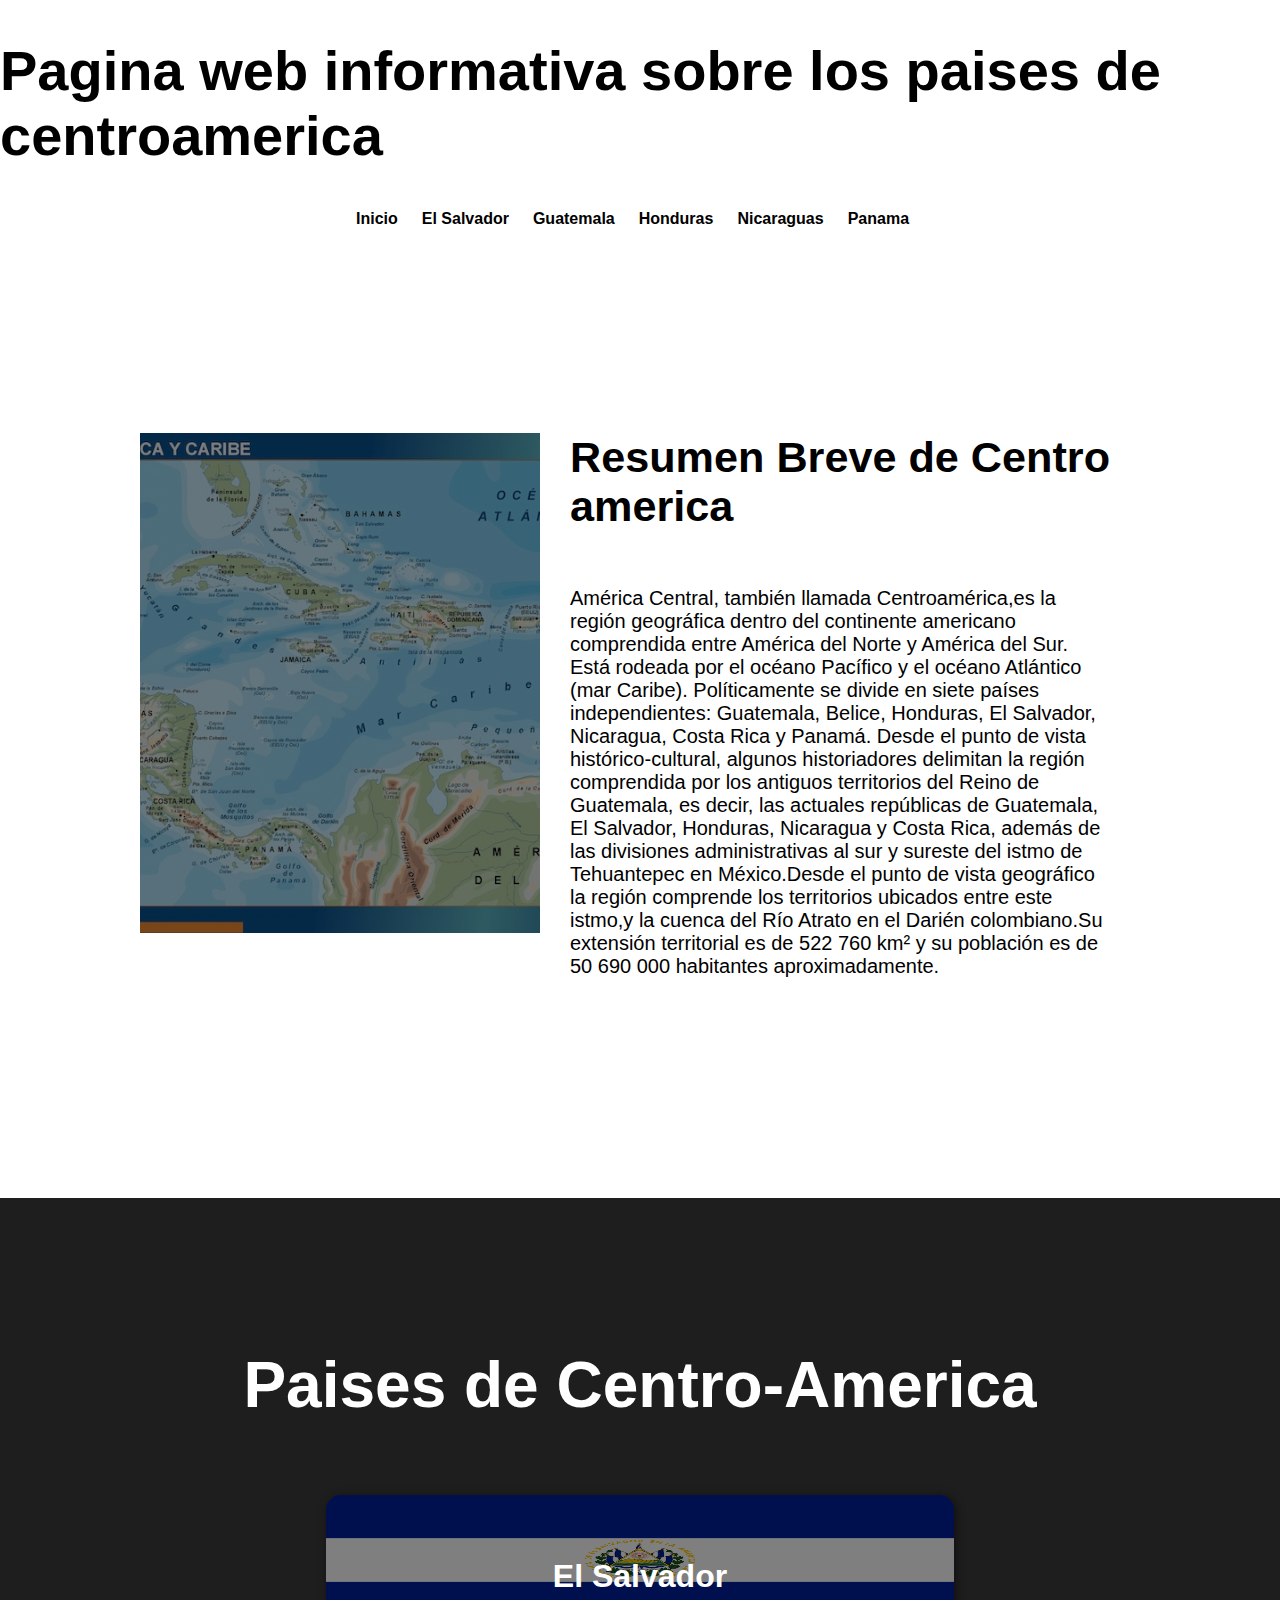
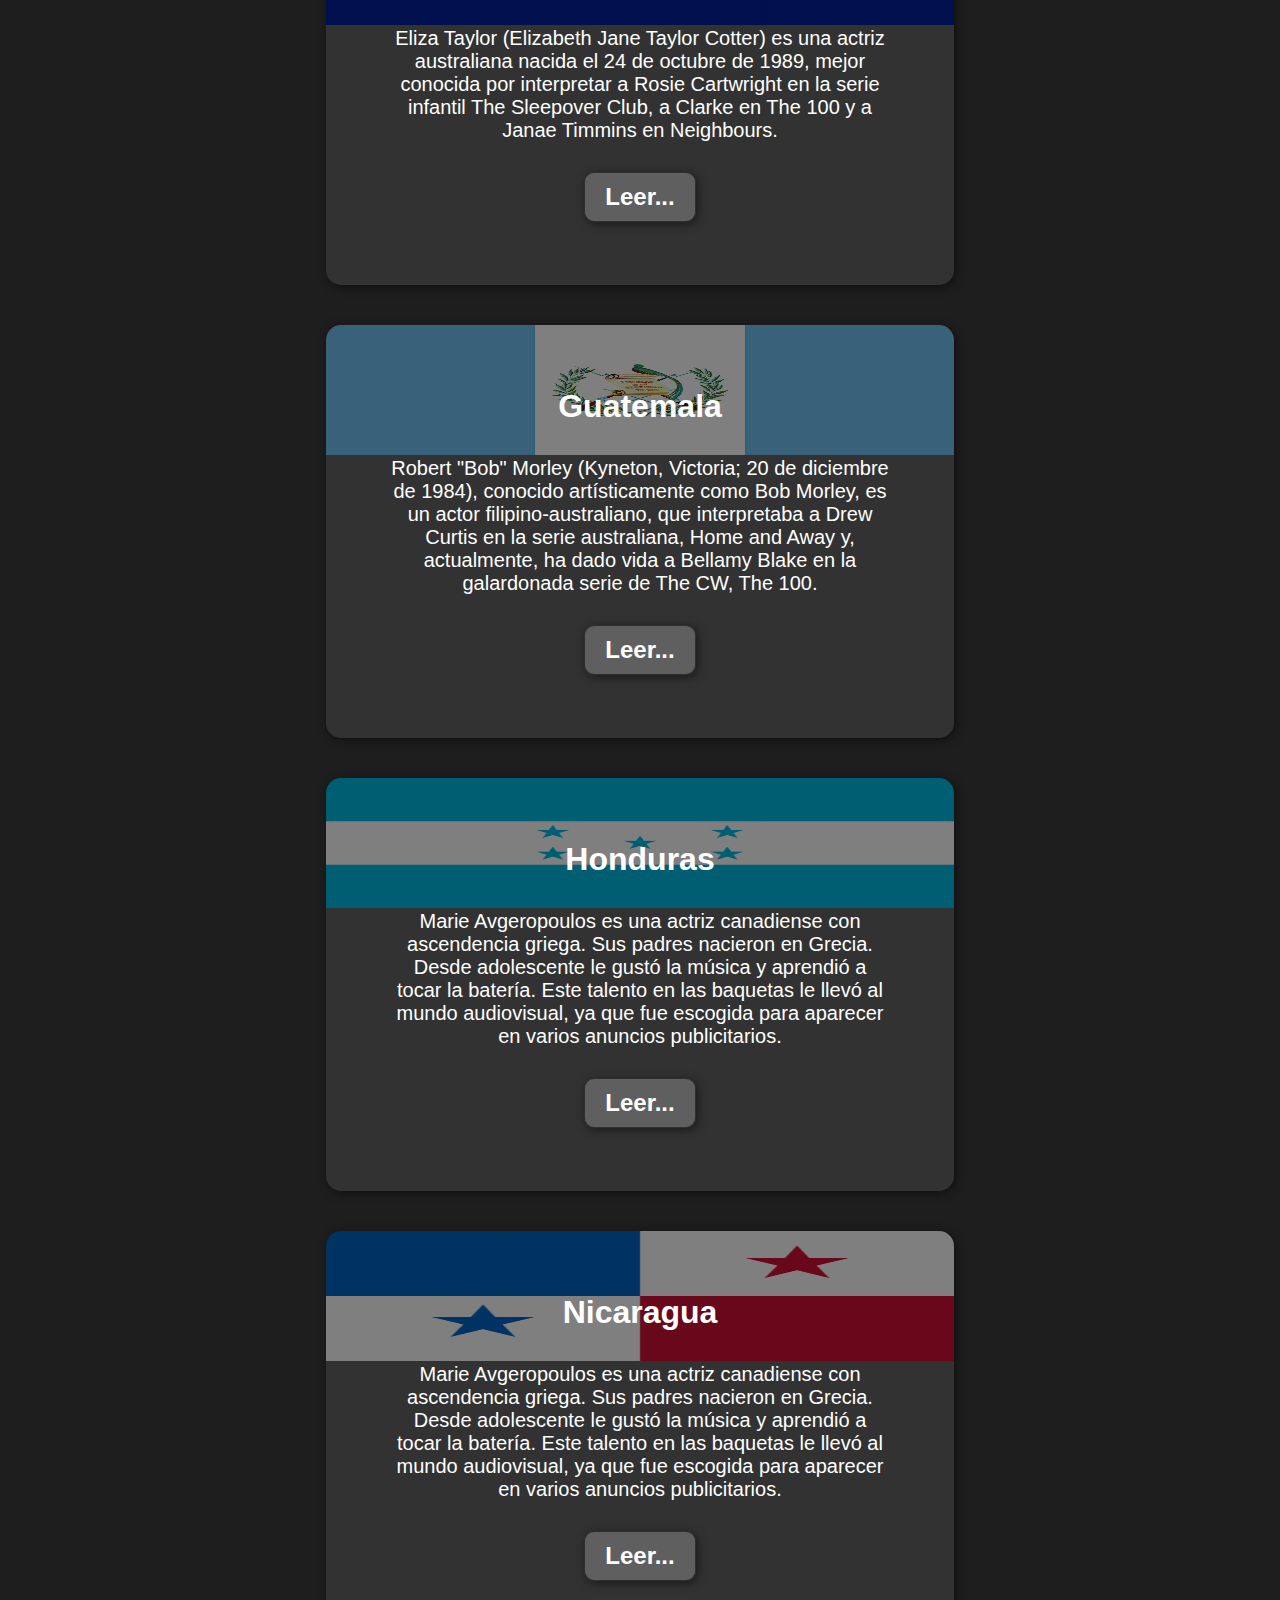
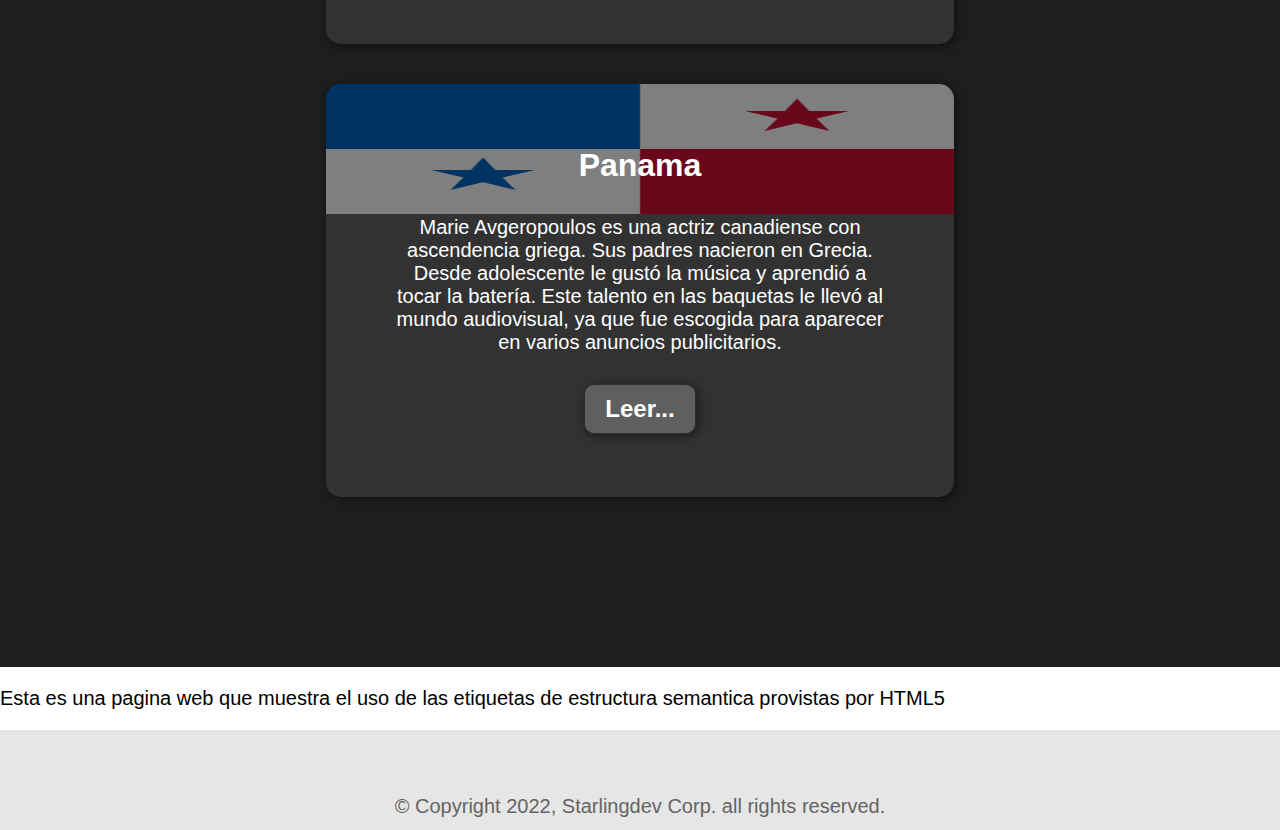
<file: Paises-web/index.html>
<!DOCTYPE html>
<html lang="en">
<head>
    <meta charset="UTF-8">
    <meta http-equiv="X-UA-Compatible" content="IE=edge">
    <meta name="viewport" content="width=device-width, initial-scale=1.0">
    <title>Centro America</title>
    <link rel="stylesheet" href="media/main.css">
</head>
<body>
    <!--barra de navegacion-->
<header><h1>Pagina web informativa sobre los paises de centroamerica</h1>
</header>
    <div class="container">
        <nav>
            <a href="index.html">Inicio</a>
            <a href="Elsalvador.html">El Salvador</a>
            <a href="Guatemala.html">Guatemala</a>
            <a href="Honduras.html">Honduras</a>
            <a href="Nicaraguas.html">Nicaraguas</a>
            <a href="Panama.html">Panama</a>
        </nav>

    </div>
<!--imagen principal sobre the 100-->
<!--<section id="hero">
    <h1>Programa The 100 <br>Mi Favorito</h1>
    <button>ABOUT THE 100</button>
</section>--->
<!--section sobre el resumen-->
<section id="Sipnosis-the100">
 <div class="container">
    <div class="img-container"></div>
    <div class="texto">
    <h2>Resumen Breve de Centro america</h2>
    <p>América Central, también llamada Centroamérica,es la región geográfica dentro del continente americano
        comprendida entre América del Norte y América del Sur. Está rodeada por el océano Pacífico y el océano Atlántico
        (mar Caribe). Políticamente se divide en siete países independientes: Guatemala, Belice, Honduras, El Salvador,
        Nicaragua, Costa Rica y Panamá. Desde el punto de vista histórico-cultural, algunos historiadores delimitan la
        región comprendida por los antiguos territorios del Reino de Guatemala, es decir, las actuales repúblicas de
        Guatemala, El Salvador, Honduras, Nicaragua y Costa Rica, además de las divisiones administrativas al sur y sureste
        del istmo de Tehuantepec en México.Desde el punto de vista geográfico la región comprende los territorios
        ubicados entre este istmo,y la cuenca del Río Atrato en el Darién colombiano.Su extensión territorial es de
        522 760 km² y su población es de 50 690 000 habitantes aproximadamente.</p>
 </div>
</div>
</section>
<!--seccion de los personajes dentro de un container-->
<section id="Personajes">
    <div class="container">
    <h2>Paises de Centro-America</h2>
    <div class="card-content">
        
        <div class="card">
                  <h3>El Salvador</h3>
                <p>Eliza Taylor (Elizabeth Jane Taylor Cotter) es una actriz australiana nacida el 24 de octubre de 1989, mejor conocida
                    por interpretar a Rosie Cartwright en la serie infantil The Sleepover Club, a Clarke en The 100 y a Janae Timmins en
                    Neighbours.</p>
                 <form action="/Elsalvador.html">
                    <button>Leer...</button>
                 </form>
                 </div>
                 <div class="card">
                 <h3>Guatemala</h3>
                <p>Robert "Bob" Morley (Kyneton, Victoria; 20 de diciembre de 1984), conocido artísticamente como Bob Morley, es un
                    actor filipino-australiano, que interpretaba a Drew Curtis en la serie australiana, Home and Away y, actualmente, ha
                    dado vida a Bellamy Blake en la galardonada serie de The CW, The 100.</p>
                    <form action="/Guatemala.html">
                        <button>Leer...</button>
                    </form>
                 </div>
                 <div class="card">
                    <h3>Honduras</h3>
                    <p>Marie Avgeropoulos es una actriz canadiense con ascendencia griega. Sus padres nacieron en Grecia. Desde adolescente
                        le gustó la música y aprendió a tocar la batería. Este talento en las baquetas le llevó al mundo audiovisual, ya que
                        fue escogida para aparecer en varios anuncios publicitarios.</p>
                        <form action="/Honduras.html">
                            <button>Leer...</button>
                        </form>
                    </div>
                    <div class="card">
                        <h3>Nicaragua</h3>
                        <p>Marie Avgeropoulos es una actriz canadiense con ascendencia griega. Sus padres nacieron en Grecia. Desde adolescente
                            le gustó la música y aprendió a tocar la batería. Este talento en las baquetas le llevó al mundo audiovisual, ya que
                            fue escogida para aparecer en varios anuncios publicitarios.</p>
                            <form action="/Nicaraguas.html">
                                <button>Leer...</button>
                            </form>
                        </div>
                        <div class="card">
                            <h3>Panama</h3>
                            <p>Marie Avgeropoulos es una actriz canadiense con ascendencia griega. Sus padres nacieron en Grecia. Desde adolescente
                                le gustó la música y aprendió a tocar la batería. Este talento en las baquetas le llevó al mundo audiovisual, ya que
                                fue escogida para aparecer en varios anuncios publicitarios.</p>
                                <form action="/Panama.html">
                                    <button>Leer...</button>
                                </form>
                            </div>
                    </div>
            </div>
            </section>
<aside><p>
    Esta es una pagina web que muestra el uso de las etiquetas de estructura semantica provistas por HTML5
</p></aside>

            <!-- footer-->
<footer>
<div class="container">
    <p>
        &copy; Copyright 2022, Starlingdev Corp. all rights reserved.
    </p>
</div>

</footer>
</body>
</html>
</file>
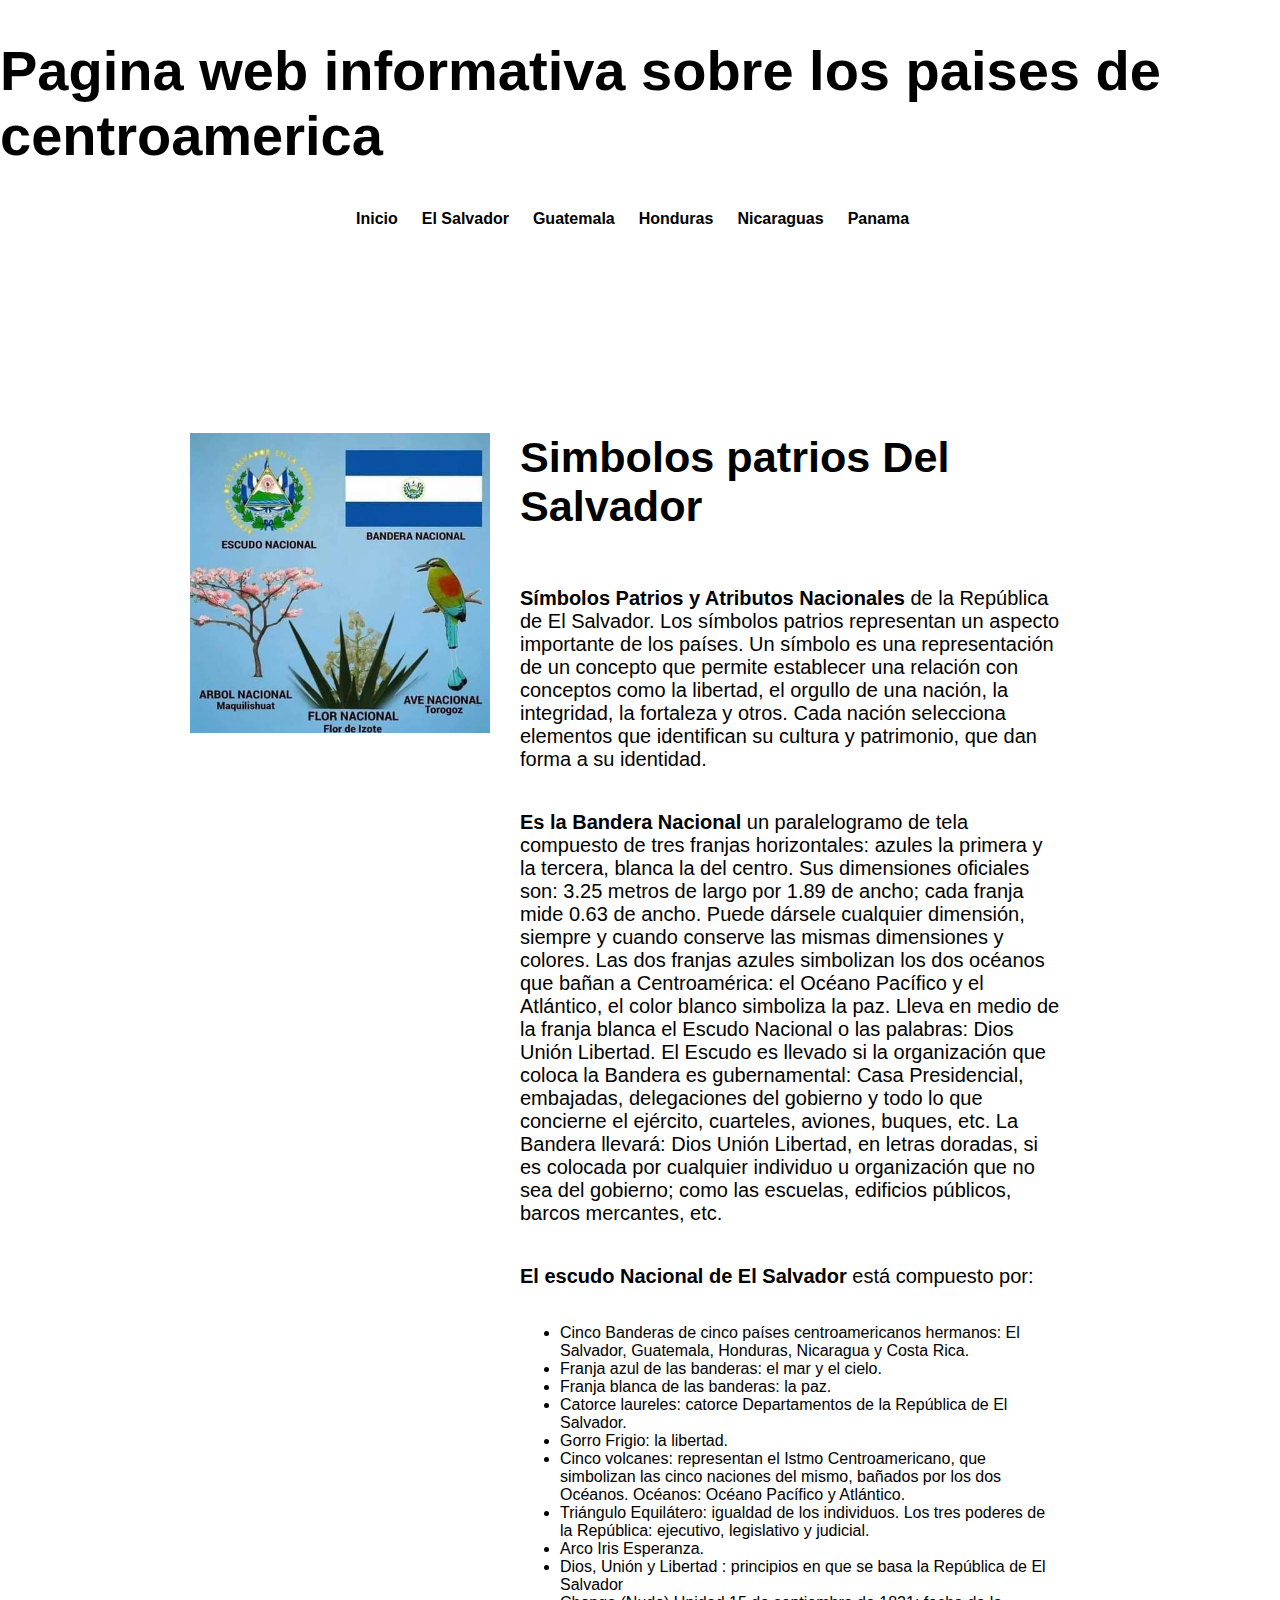
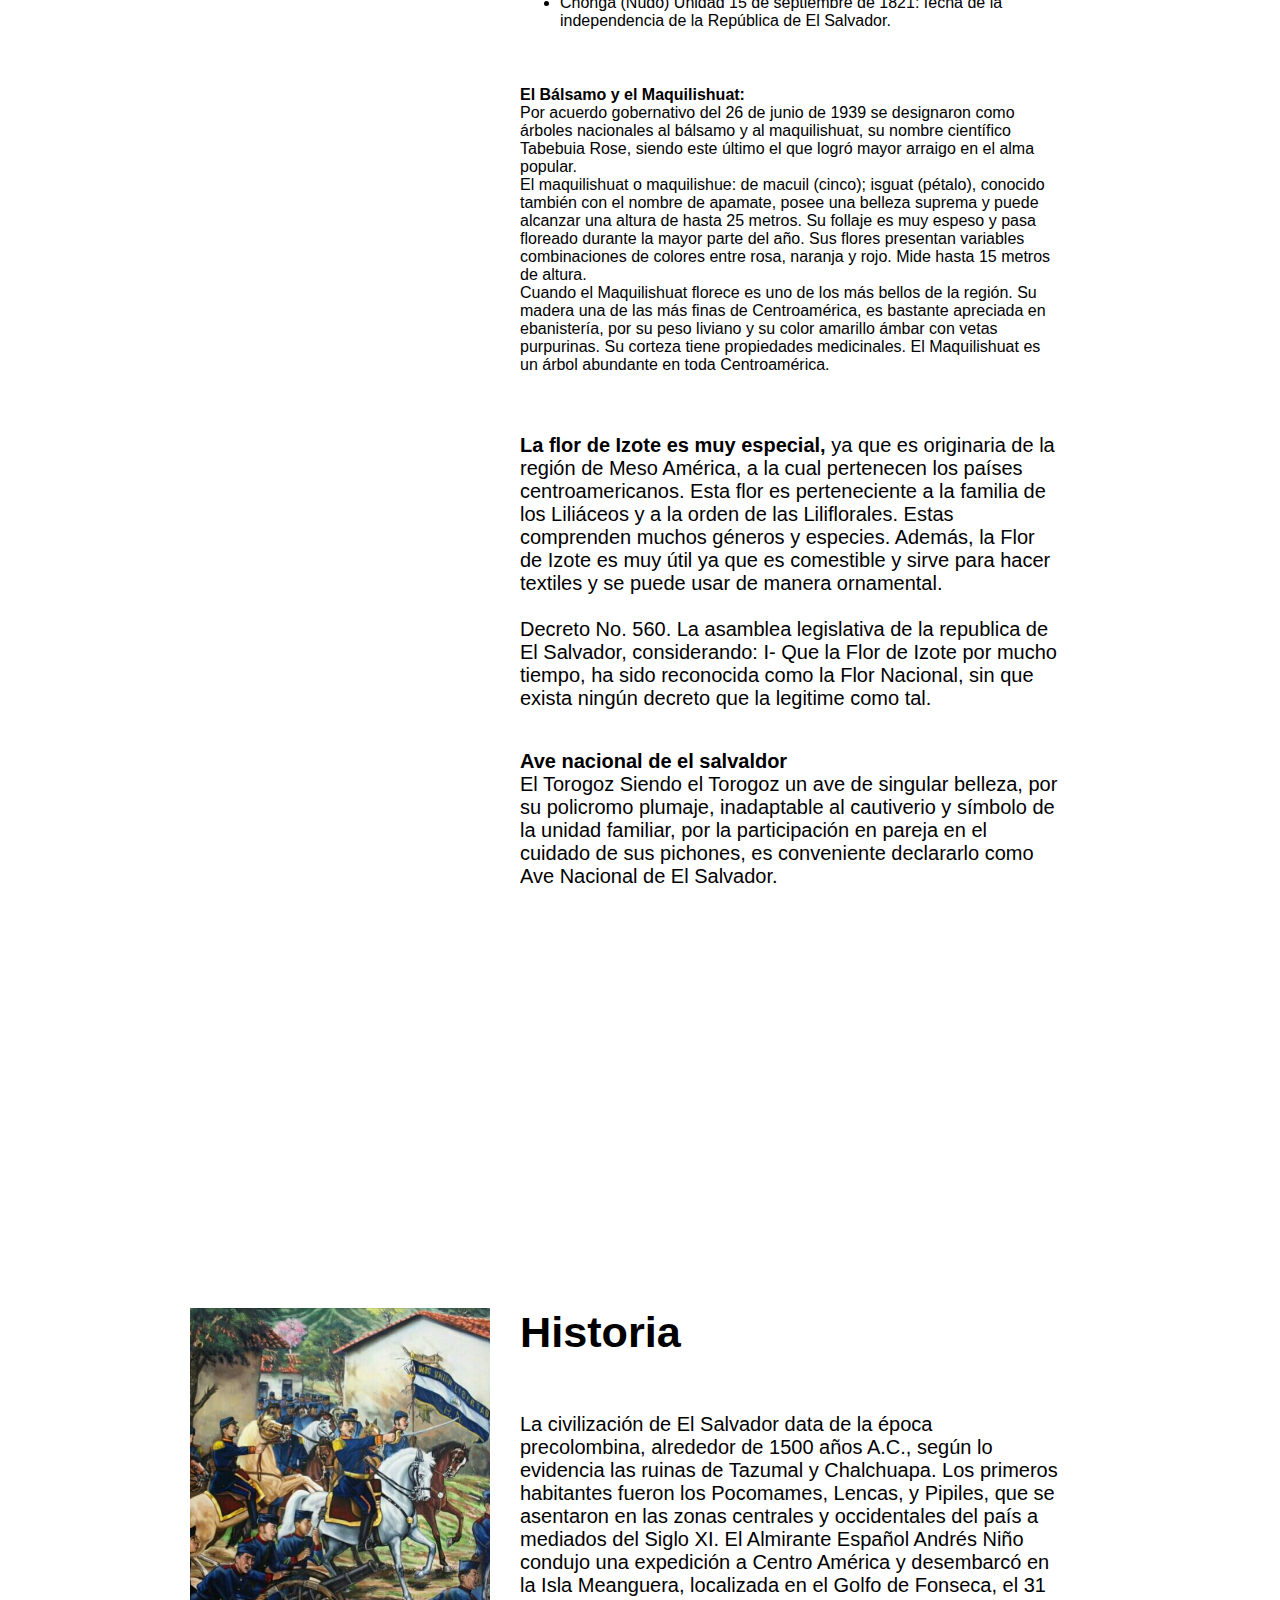
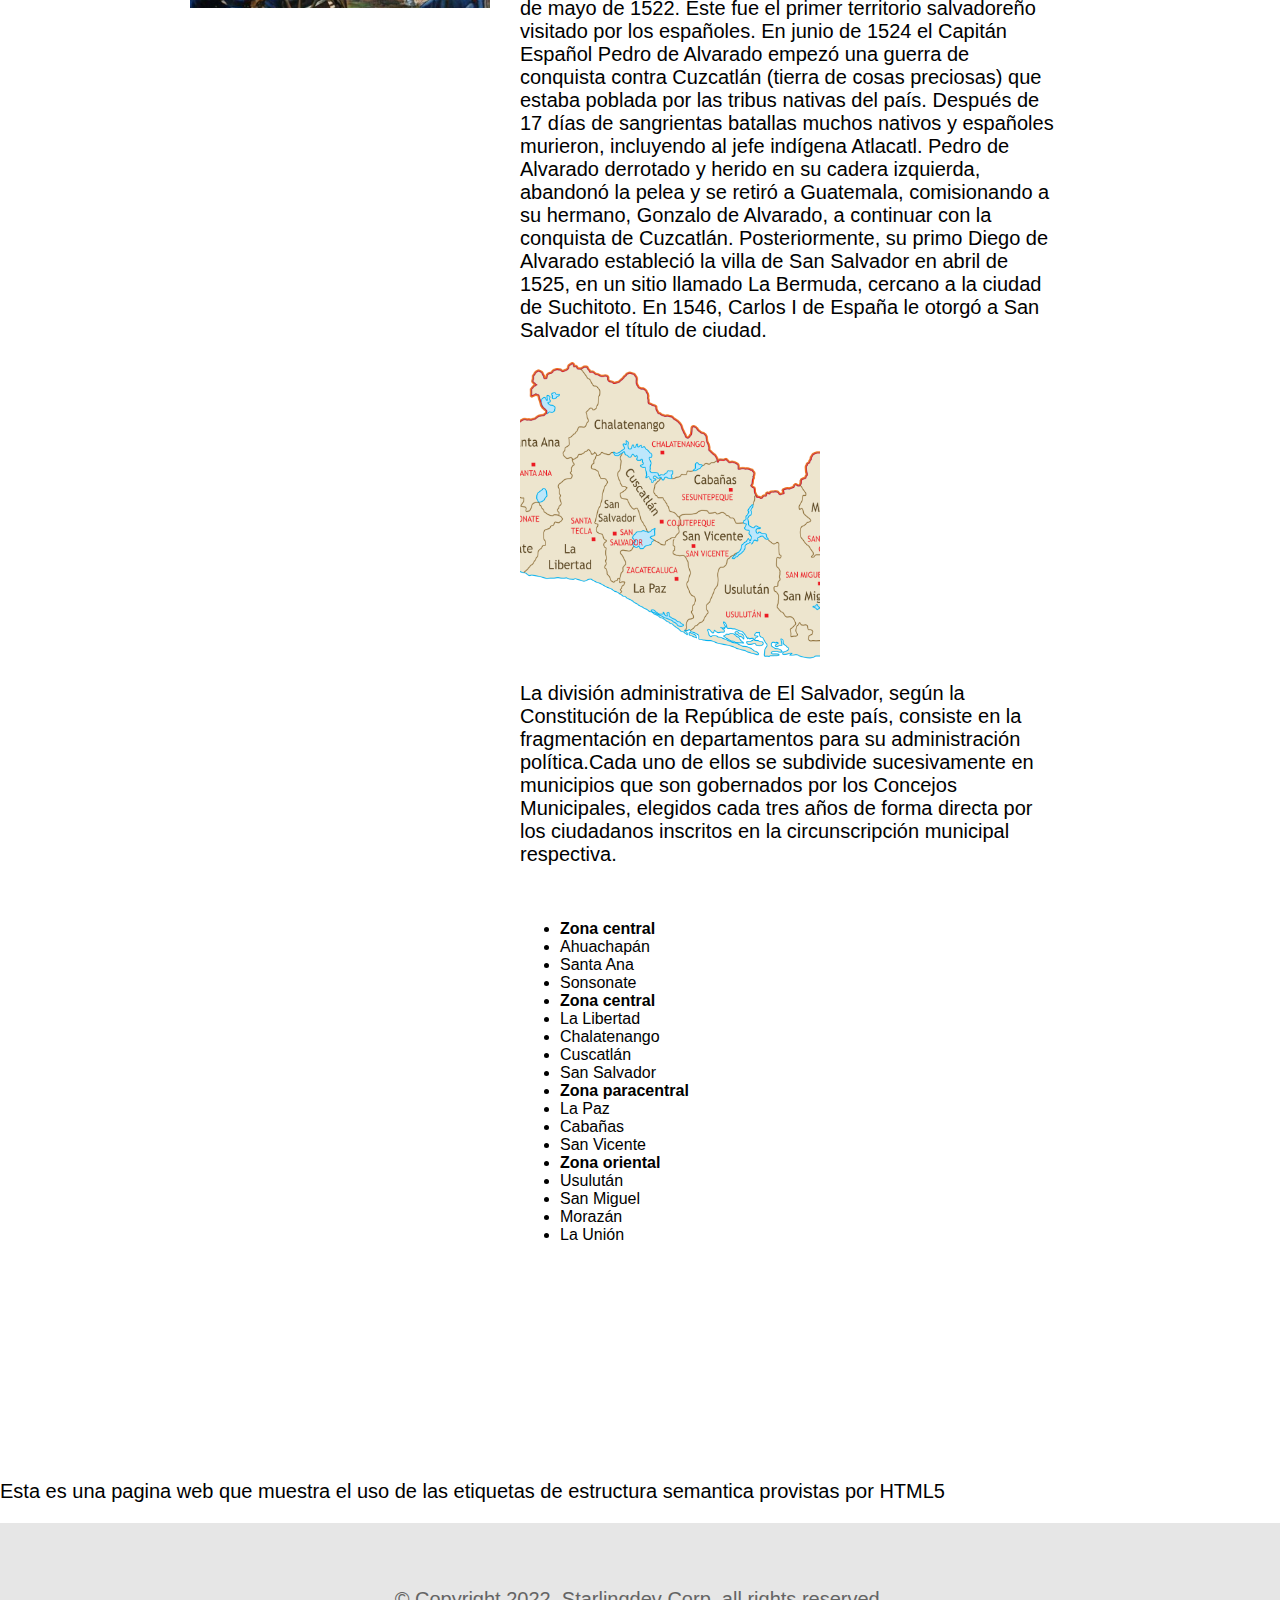
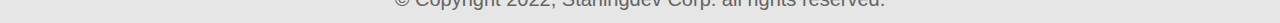
<file: Paises-web/Elsalvador.html>
<!DOCTYPE html>
<html lang="en">
<head>
    <meta charset="UTF-8">
    <meta http-equiv="X-UA-Compatible" content="IE=edge">
    <meta name="viewport" content="width=device-width, initial-scale=1.0">
    <title>Centro america</title>
    <link rel="stylesheet" href="media/main.css">
</head>
<body>
      <!--barra de navegacion-->
    <header><h1>Pagina web informativa sobre los paises de centroamerica</h1>
    </header>
        <div class="container">
            <nav>
                <a href="index-centroamerica.html">Inicio</a>
                <a href="Elsalvador.html">El Salvador</a>
                <a href="Guatemala.html">Guatemala</a>
                <a href="#">Honduras</a>
                <a href="#">Nicaraguas</a>
                <a href="#">Panama</a>
            </nav>
       </div>
       <!--end nav-->
       <section id="Sipnosis-the100">
        <div class="container">
           <div class="img-container-Elsalvador"></div>
           <div class="texto">
           <h2>Simbolos patrios Del Salvador</h2>
        <p><strong>Símbolos Patrios y Atributos Nacionales</strong> de la República de El Salvador. Los símbolos patrios representan un aspecto
            importante de los países. Un símbolo es una representación de un concepto que permite establecer una relación con
            conceptos como la libertad, el orgullo de una nación, la integridad, la fortaleza y otros. Cada nación selecciona
            elementos que identifican su cultura y patrimonio, que dan forma a su identidad.</p>
          
            <p><strong>Es la Bandera Nacional</strong> un paralelogramo de tela compuesto de tres franjas horizontales: azules la primera y la tercera,
            blanca la del centro. Sus dimensiones oficiales son: 3.25 metros de largo por 1.89 de ancho; cada franja mide 0.63 de
            ancho. Puede dársele cualquier dimensión, siempre y cuando conserve las mismas dimensiones y colores.
            Las dos franjas azules simbolizan los dos océanos que bañan a Centroamérica: el Océano Pacífico y el Atlántico, el color
            blanco simboliza la paz. Lleva en medio de la franja blanca el Escudo Nacional o las palabras: Dios Unión Libertad.
            El Escudo es llevado si la organización que coloca la Bandera es gubernamental: Casa Presidencial, embajadas,
            delegaciones del gobierno y todo lo que concierne el ejército, cuarteles, aviones, buques, etc.
            La Bandera llevará: Dios Unión Libertad, en letras doradas, si es colocada por cualquier individuo u organización que no
            sea del gobierno; como las escuelas, edificios públicos, barcos mercantes, etc.</p>
            <p><strong>El escudo Nacional de El Salvador</strong> está compuesto por:
            <ul>
                    <li>Cinco Banderas de cinco países centroamericanos hermanos: El Salvador, Guatemala, Honduras, Nicaragua y Costa Rica.
                    </li>
                    <li>Franja azul de las banderas: el mar y el cielo.</li>
                    <li>Franja blanca de las banderas: la paz.</li>
                    <li>Catorce laureles: catorce Departamentos de la República de El Salvador.</li>
                    <li>Gorro Frigio: la libertad.</li>
                    <li>Cinco volcanes: representan el Istmo Centroamericano, que simbolizan las cinco naciones del mismo, bañados por los
                        dos Océanos.
                        Océanos: Océano Pacífico y Atlántico.</li>
                    <li>Triángulo Equilátero: igualdad de los individuos. Los tres poderes de la República: ejecutivo, legislativo y
                        judicial.</li>
                    <li>Arco Iris Esperanza.</li>
                    <li>Dios, Unión y Libertad : principios en que se basa la República de El Salvador</li>
                    <li>Chonga (Nudo) Unidad 15 de septiembre de 1821: fecha de la independencia de la República de El Salvador.</li>
                </ul>
            </p>
            <strong>El Bálsamo y el Maquilishuat:</strong> Por acuerdo gobernativo del 26 de junio de 1939 se designaron como
                árboles nacionales al bálsamo y al maquilishuat, su nombre científico Tabebuia Rose, siendo este último el que logró
                mayor arraigo en el alma popular.
                <br/>
                El maquilishuat o maquilishue: de macuil (cinco); isguat (pétalo), conocido también con el nombre de apamate, posee
                una belleza suprema y puede alcanzar una altura de hasta 25 metros. Su follaje es muy espeso y pasa floreado durante
                la mayor parte del año. Sus flores presentan variables combinaciones de colores entre rosa, naranja y rojo. Mide
                hasta 15 metros de altura. <br/>Cuando el Maquilishuat florece es uno de los más bellos de la región. Su madera una de
                las más finas de Centroamérica, es bastante apreciada en ebanistería, por su peso liviano y su color amarillo ámbar
                con vetas purpurinas.
                Su corteza tiene propiedades medicinales. El Maquilishuat es un árbol abundante en toda Centroamérica.</p>
               
                <p><strong>La flor de Izote es muy especial,</strong> ya que es originaria de la región de Meso América, a la cual pertenecen los países
                    centroamericanos. Esta flor es perteneciente a la familia de los Liliáceos y a la orden de las Liliflorales. Estas
                    comprenden muchos géneros y especies. Además, la Flor de Izote es muy útil ya que es comestible y sirve para hacer
                    textiles y se puede usar de manera ornamental.
                    <br/>
                    <br/>Decreto No. 560. La asamblea legislativa de la republica de El Salvador, considerando:
                    I- Que la Flor de Izote por mucho tiempo, ha sido reconocida como la Flor Nacional, sin que exista ningún decreto
                    que la legitime como tal.</p>
                    <p><strong>Ave nacional de el salvaldor</strong>
                        <br/>El Torogoz Siendo el Torogoz un ave de singular belleza, por su
                        policromo plumaje, inadaptable al cautiverio y símbolo de la unidad familiar, por la participación en pareja en el
                        cuidado de sus pichones, es conveniente declararlo como Ave Nacional de El Salvador.</P>

        </div>
       </div>
       </section>
       <!--section historia-->
       <section id="Sipnosis-the100">
        <div class="container">
           <div class="img-container-historia-salvador"></div>
           <div class="texto">
           <h2>Historia</h2>
        <p>La civilización de El Salvador data de la época precolombina, alrededor de 1500 años A.C., según lo evidencia las
            ruinas de Tazumal y Chalchuapa. Los primeros habitantes fueron los Pocomames, Lencas, y Pipiles, que se asentaron en
            las zonas centrales y occidentales del país a mediados del Siglo XI.

            El Almirante Español Andrés Niño condujo una expedición a Centro América y desembarcó en la Isla Meanguera, localizada
            en el Golfo de Fonseca, el 31 de mayo de 1522. Este fue el primer territorio salvadoreño visitado por los españoles.
            
            En junio de 1524 el Capitán Español Pedro de Alvarado empezó una guerra de conquista contra Cuzcatlán (tierra de cosas
            preciosas) que estaba poblada por las tribus nativas del país. Después de 17 días de sangrientas batallas muchos nativos
            y españoles murieron, incluyendo al jefe indígena Atlacatl. Pedro de Alvarado derrotado y herido en su cadera izquierda,
            abandonó la pelea y se retiró a Guatemala, comisionando a su hermano, Gonzalo de Alvarado, a continuar con la conquista
            de Cuzcatlán. Posteriormente, su primo Diego de Alvarado estableció la villa de San Salvador en abril de 1525, en un
            sitio llamado La Bermuda, cercano a la ciudad de Suchitoto. En 1546, Carlos I de España le otorgó a San Salvador el
            título de ciudad.</p>
               <div class="img-container-list-departm"></div>
            <p>La división administrativa de El Salvador, según la Constitución de la República de este país, consiste en la
                fragmentación en departamentos para su administración política.Cada uno de ellos se subdivide sucesivamente en
                municipios que son gobernados por los Concejos Municipales, elegidos cada tres años de forma directa por los
                ciudadanos inscritos en la circunscripción municipal respectiva.</p>
                <br/>
                <ul><li><strong>Zona central</strong></li>
                    <li>Ahuachapán</li>
                    <li> Santa Ana</li>
                    <li> Sonsonate</li>
             <li><strong>Zona central</strong></li>
                    <li>La Libertad</li>
                <li>Chalatenango</li>
                    <li>Cuscatlán</li>
                    <li>San Salvador</li>
                    <li><strong>Zona paracentral</strong></li>
                    <li>La Paz</li>
                    <li>Cabañas</li>
                <li>San Vicente</li>
                <li><strong>Zona oriental</strong></li>
                <li>Usulután</li>
                <li>San Miguel</li>
                <li>Morazán</li>
                <li>La Unión</li></ul>
            </div>
       </div>
       </section>
       <!-- End-->
       <aside><p>
        Esta es una pagina web que muestra el uso de las etiquetas de estructura semantica provistas por HTML5
    </p></aside>
    
                <!-- footer-->
    <footer>
    <div class="container">
        <p>
            &copy; Copyright 2022, Starlingdev Corp. all rights reserved.
        </p>
    </div>
    
    </footer>


</body>
</html>
</file>
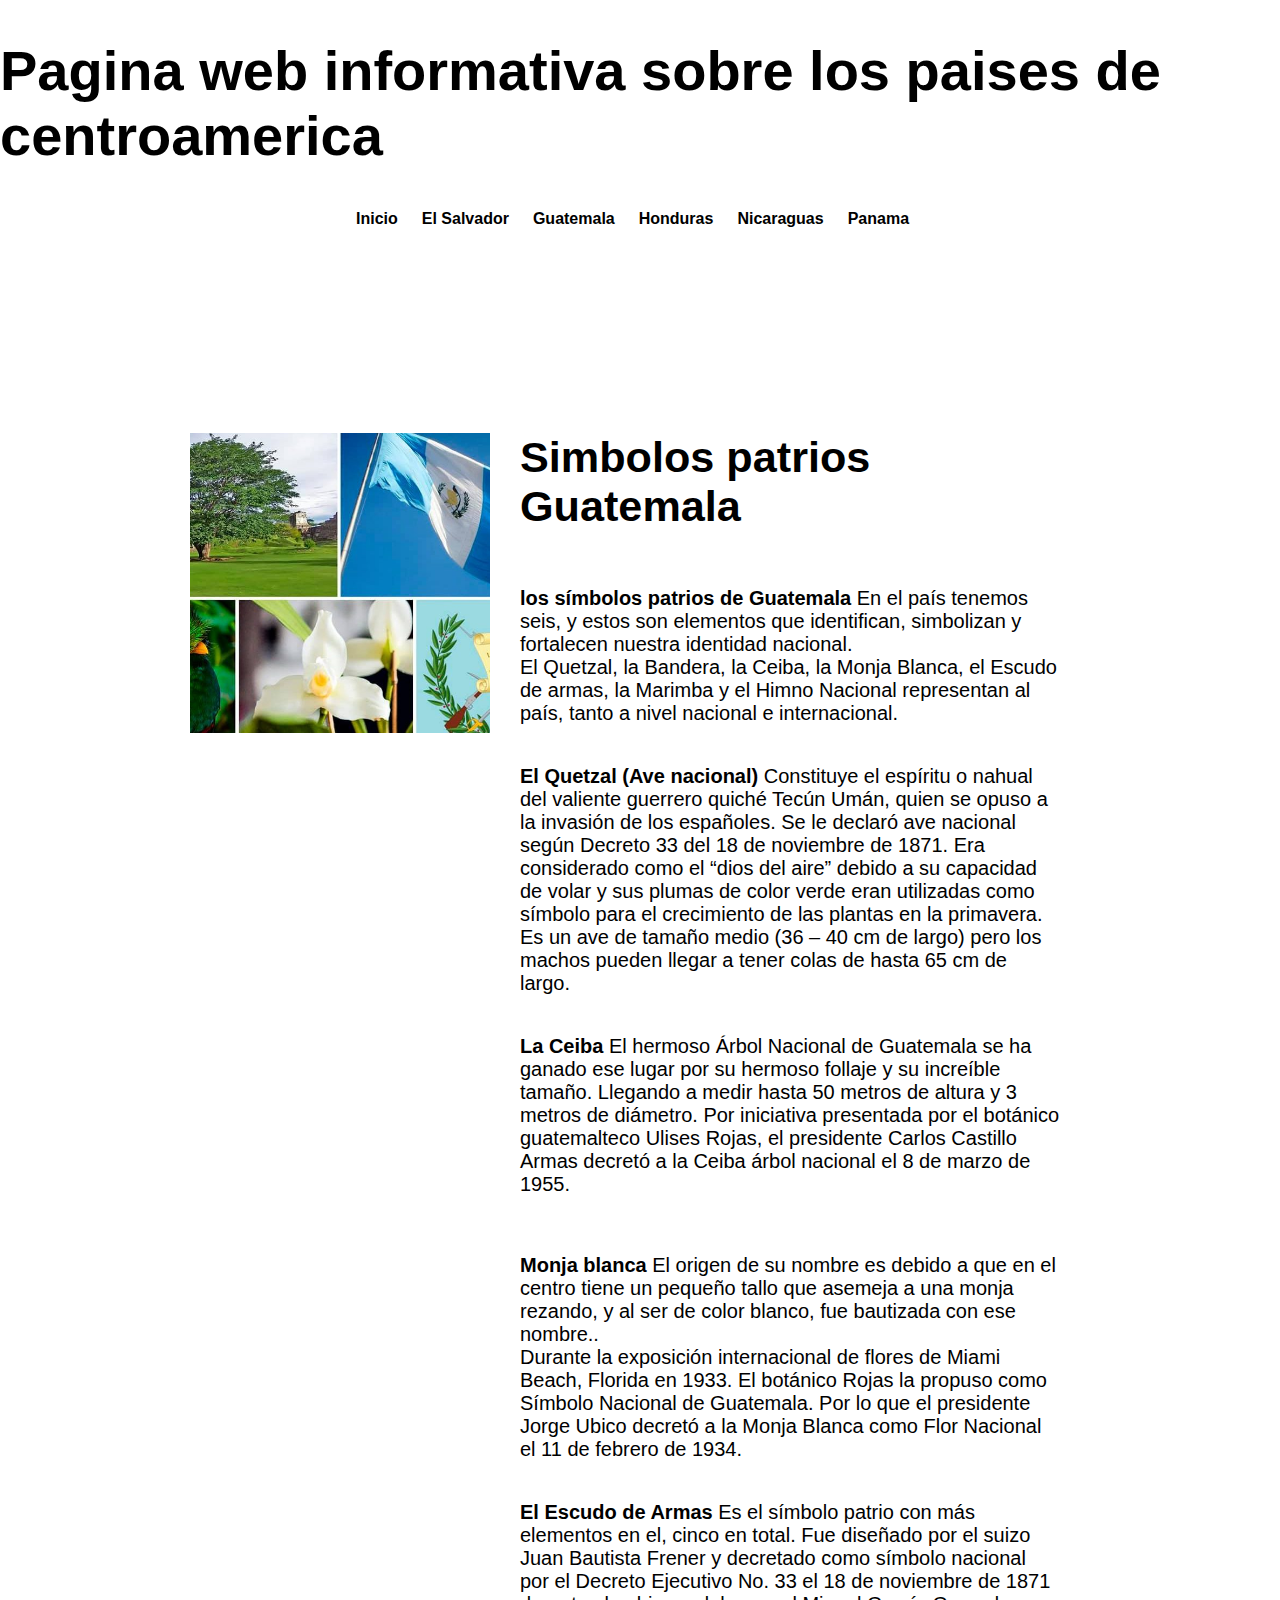
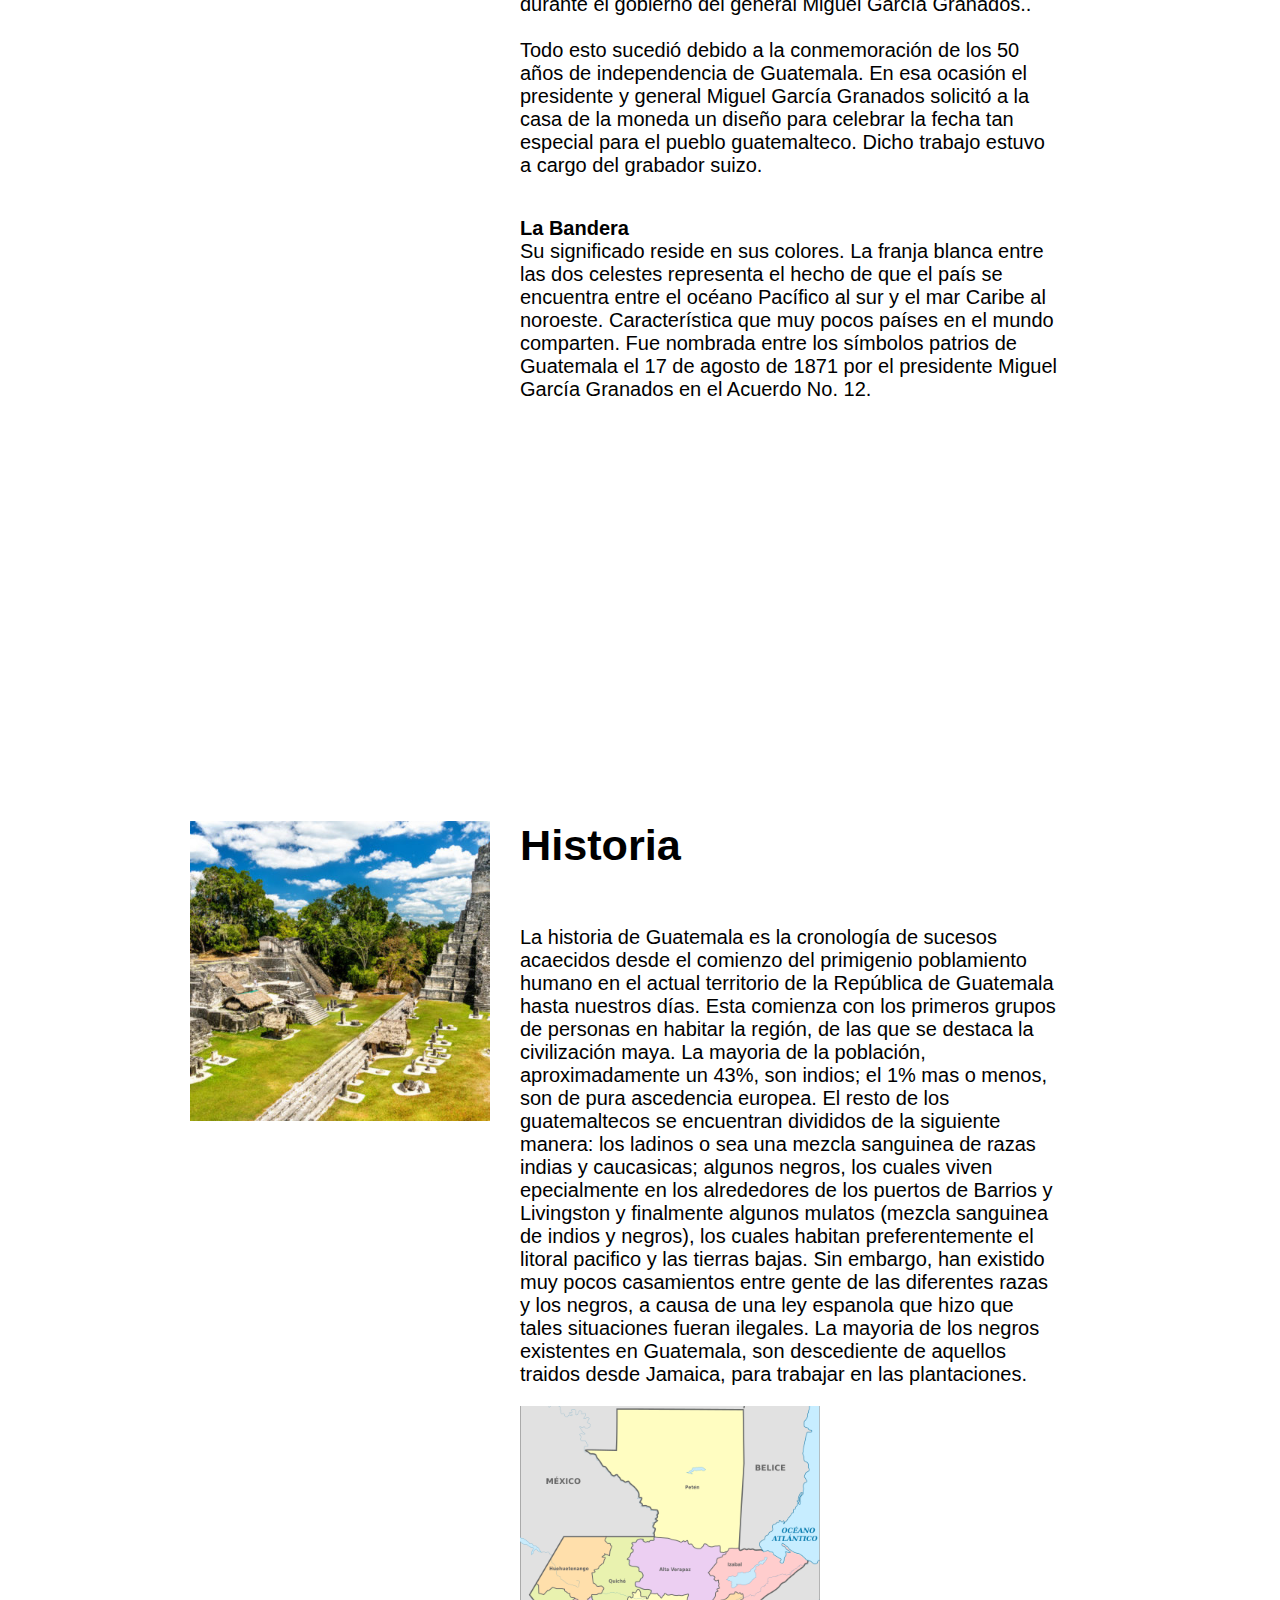
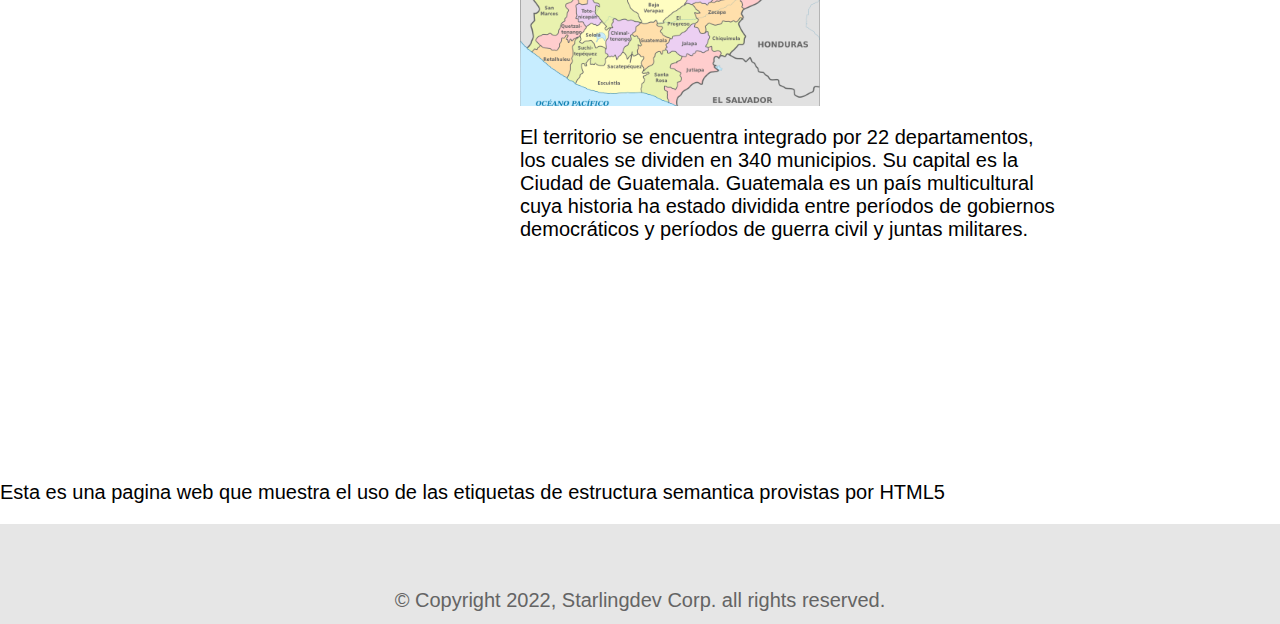
<file: Paises-web/Guatemala.html>
<!DOCTYPE html>
<html lang="en">
<head>
    <meta charset="UTF-8">
    <meta http-equiv="X-UA-Compatible" content="IE=edge">
    <meta name="viewport" content="width=device-width, initial-scale=1.0">
    <title>Centro america</title>
    <link rel="stylesheet" href="media/main.css">
</head>
<body>
      <!--barra de navegacion-->
    <header><h1>Pagina web informativa sobre los paises de centroamerica</h1>
    </header>
        <div class="container">
            <nav>
                <a href="index-centroamerica.html">Inicio</a>
                <a href="Elsalvador.html">El Salvador</a>
                <a href="Guatemala.html">Guatemala</a>
                <a href="Honduras.html">Honduras</a>
                <a href="Nicaraguas.html">Nicaraguas</a>
                <a href="Panama.html">Panama</a>
            </nav>
       </div>
       <!--end nav-->
       <section id="Sipnosis-the100">
        <div class="container">
           <div class="img-container-Guatemala"></div>
           <div class="texto">
           <h2>Simbolos patrios Guatemala</h2>
        <p><strong>los símbolos patrios de Guatemala</strong> En el país tenemos seis, y estos son elementos que identifican, simbolizan y
        fortalecen nuestra identidad nacional.
        <br/>
        El Quetzal, la Bandera, la Ceiba, la Monja Blanca, el Escudo de armas, la Marimba y el Himno Nacional representan al
        país, tanto a nivel nacional e internacional.</p>
          
            <p><strong>El Quetzal (Ave nacional)</strong> 
                Constituye el espíritu o nahual del valiente guerrero quiché Tecún Umán, quien se opuso a la invasión de los españoles.
                Se le declaró ave nacional según Decreto 33 del 18 de noviembre de 1871.
                Era considerado como el “dios del aire” debido a su capacidad de volar y sus plumas de color verde eran utilizadas como
                símbolo para el crecimiento de las plantas en la primavera. Es un ave de tamaño medio (36 – 40 cm de largo) pero los
                machos pueden llegar a tener colas de hasta 65 cm de largo.
            </p>

            <p><strong>La Ceiba</strong> 
                El hermoso Árbol Nacional de Guatemala se ha ganado ese lugar por su hermoso follaje y su increíble tamaño. Llegando a
                medir hasta 50 metros de altura y 3 metros de diámetro.
                Por iniciativa presentada por el botánico guatemalteco Ulises Rojas, el presidente Carlos Castillo Armas decretó a la
                Ceiba árbol nacional el 8 de marzo de 1955.
            </p>
            <br/>
            <p>
            <strong>Monja blanca</strong> El origen de su nombre es debido a que en el centro tiene un pequeño tallo que asemeja a
            una monja rezando, y al ser de color blanco, fue bautizada con ese nombre..
                <br/>
                Durante la exposición internacional de flores de Miami Beach, Florida en 1933. El botánico Rojas la propuso como Símbolo
                Nacional de Guatemala. Por lo que el presidente Jorge Ubico decretó a la Monja Blanca como Flor Nacional el 11 de
                febrero de 1934. <br />
                </p>
               
                <p><strong>El Escudo de Armas</strong> Es el símbolo patrio con más elementos en el, cinco en total. Fue diseñado por el
                    suizo Juan Bautista Frener y decretado como símbolo nacional por el Decreto Ejecutivo No. 33 el 18 de noviembre de
                    1871 durante el gobierno del general Miguel García Granados..
                    <br/>
                    <br />Todo esto sucedió debido a la conmemoración de los 50 años de independencia de Guatemala. En esa ocasión el
                    presidente y general Miguel García Granados solicitó a la casa de la moneda un diseño para celebrar la fecha tan
                    especial para el pueblo guatemalteco. Dicho trabajo estuvo a cargo del grabador suizo.</p>
                    <p><strong>La Bandera</strong>
                        <br />Su significado reside en sus colores. La franja blanca entre las dos celestes representa el hecho de que el país
                        se encuentra entre el océano Pacífico al sur y el mar Caribe al noroeste. Característica que muy pocos países en el
                        mundo comparten.
                        Fue nombrada entre los símbolos patrios de Guatemala el 17 de agosto de 1871 por el presidente Miguel García Granados en
                        el Acuerdo No. 12.</P>

        </div>
       </div>
       </section>
       <!--section historia-->
       <section id="Sipnosis-the100">
        <div class="container">
           <div class="img-container-historia-Guatemala"></div>
           <div class="texto">
           <h2>Historia</h2>
        <p>La historia de Guatemala es la cronología de sucesos acaecidos desde el comienzo del primigenio poblamiento humano en
            el actual territorio de la República de Guatemala hasta nuestros días. Esta comienza con los primeros grupos de
            personas en habitar la región, de las que se destaca la civilización maya.
            
            La mayoria de la población, aproximadamente un 43%, son indios; el 1% mas o menos, son de pura ascedencia europea. El
            resto de los guatemaltecos se encuentran divididos de la siguiente manera: los ladinos o sea una mezcla sanguinea de
            razas indias y caucasicas; algunos negros, los cuales viven epecialmente en los alrededores de los puertos de Barrios y
            Livingston y finalmente algunos mulatos (mezcla sanguinea de indios y negros), los cuales habitan preferentemente el
            litoral pacifico y las tierras bajas. Sin embargo, han existido muy pocos casamientos entre gente de las diferentes
            razas y los negros, a causa de una ley espanola que hizo que tales situaciones fueran ilegales. La mayoria de los negros
            existentes en Guatemala, son descediente de aquellos traidos desde Jamaica, para trabajar en las plantaciones.
        </p>
               <div class="img-container-list-guatemela"></div>
            <p>El territorio se encuentra integrado por 22 departamentos, los cuales se dividen en 340 municipios. Su capital es la
                Ciudad de Guatemala. Guatemala es un país multicultural cuya historia ha estado dividida entre períodos de gobiernos
                democráticos y períodos de guerra civil y juntas militares.</p>
            </div>
       </div>
       </section>
       <!-- End-->
       <aside><p>
        Esta es una pagina web que muestra el uso de las etiquetas de estructura semantica provistas por HTML5
    </p></aside>
    
                <!-- footer-->
    <footer>
    <div class="container">
        <p>
            &copy; Copyright 2022, Starlingdev Corp. all rights reserved.
        </p>
    </div>
    
    </footer>


</body>
</html>
</file>
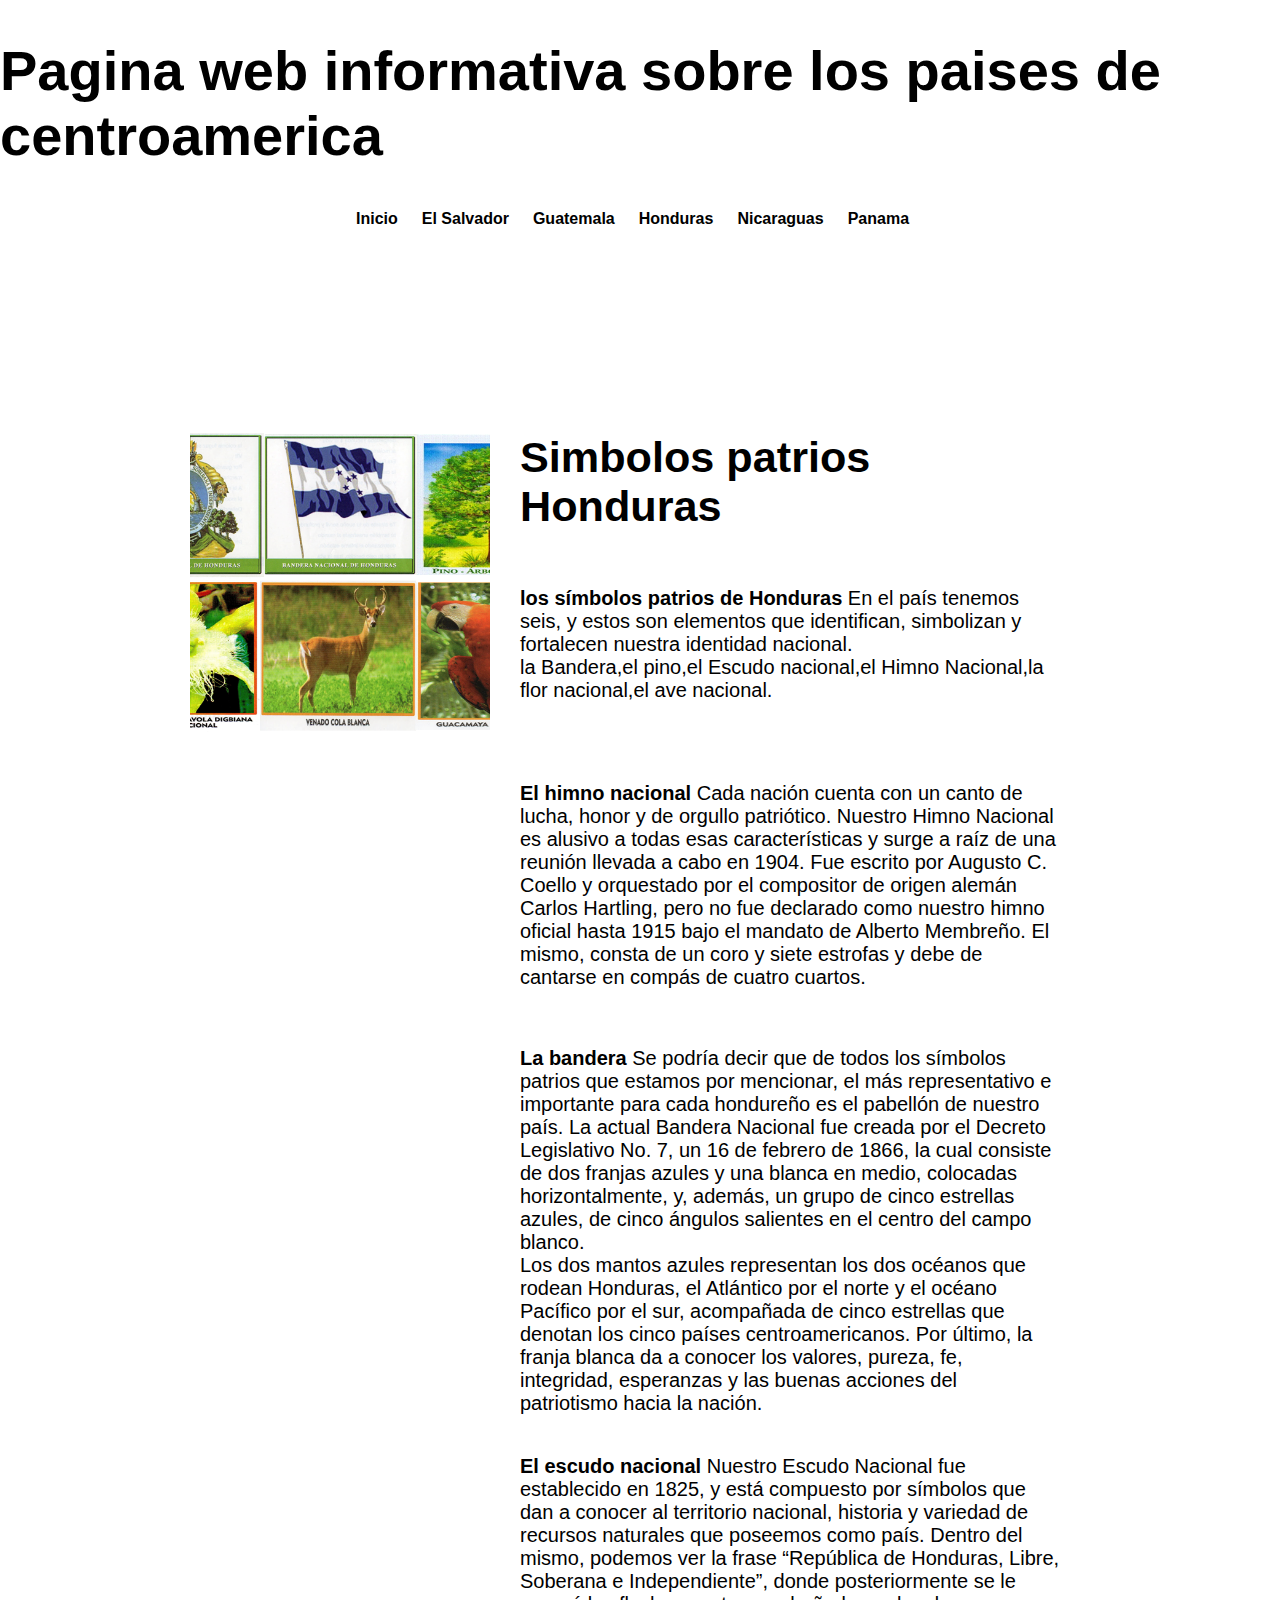
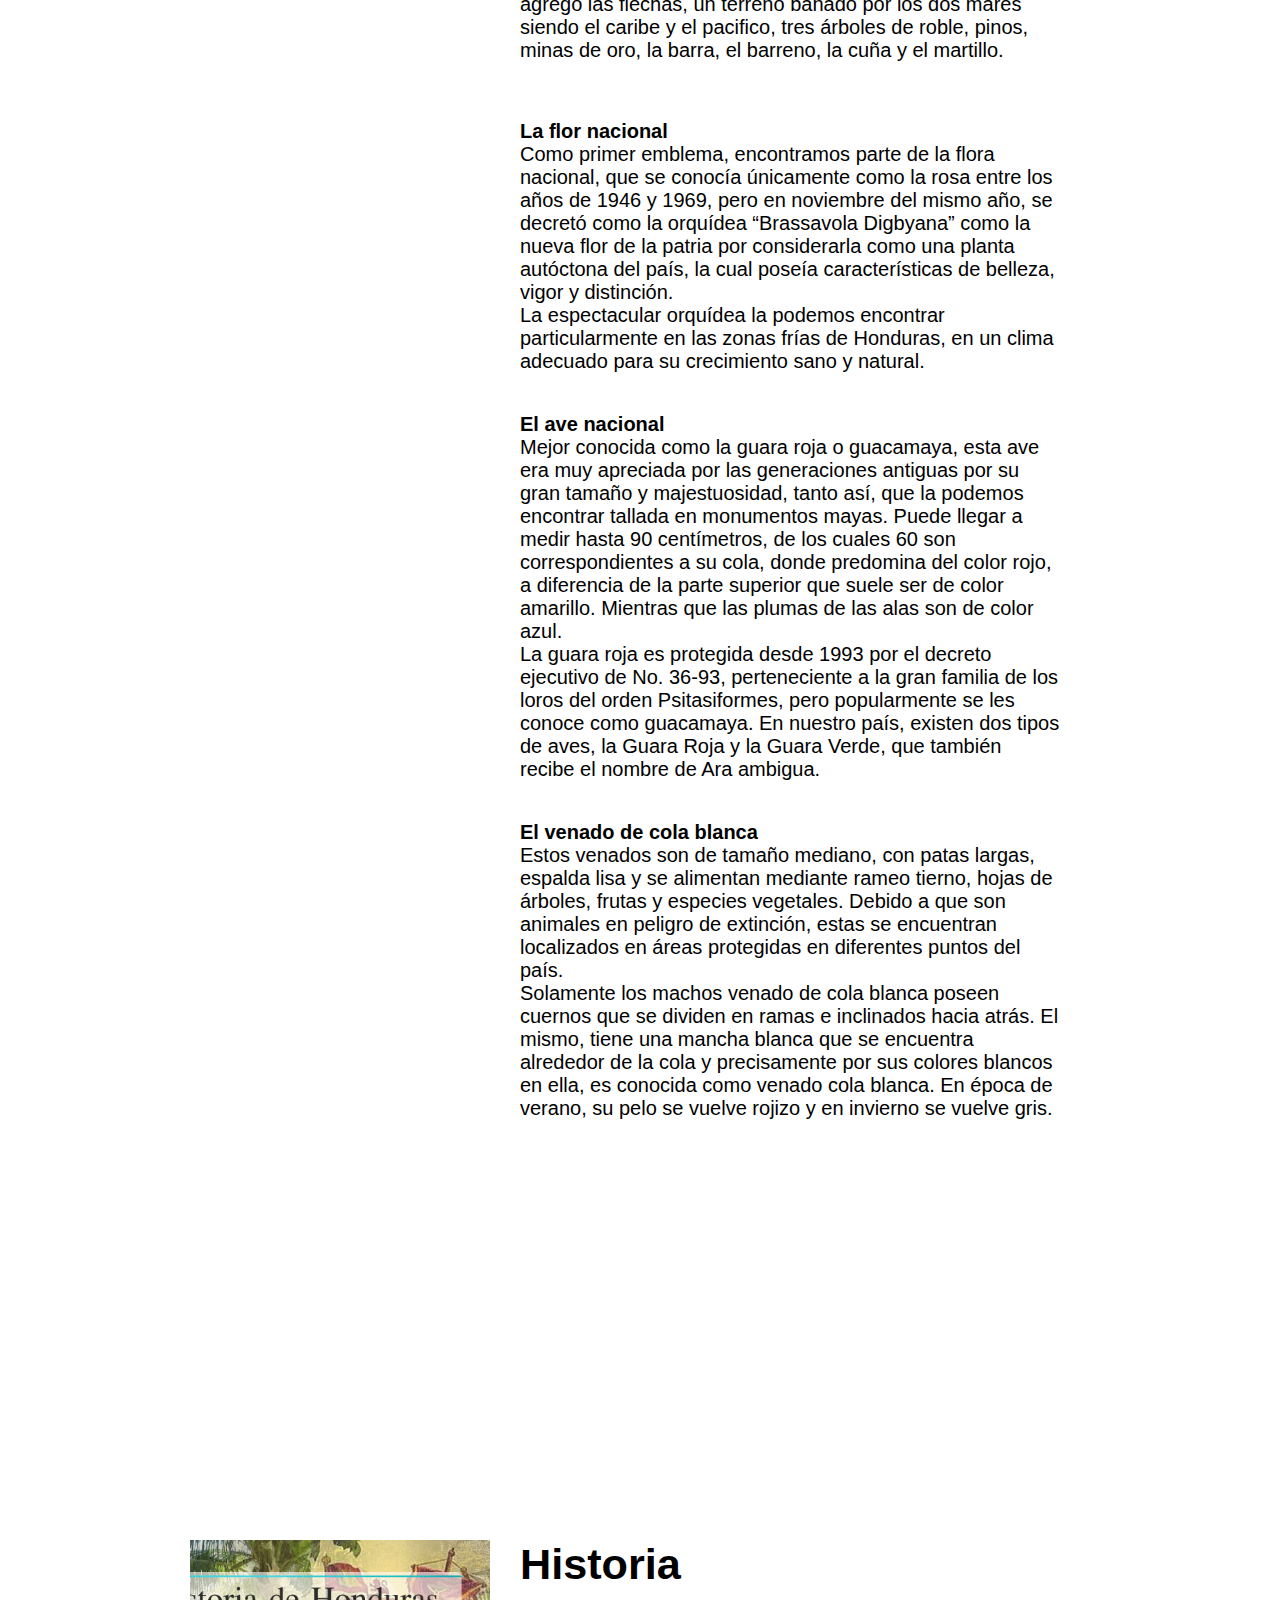
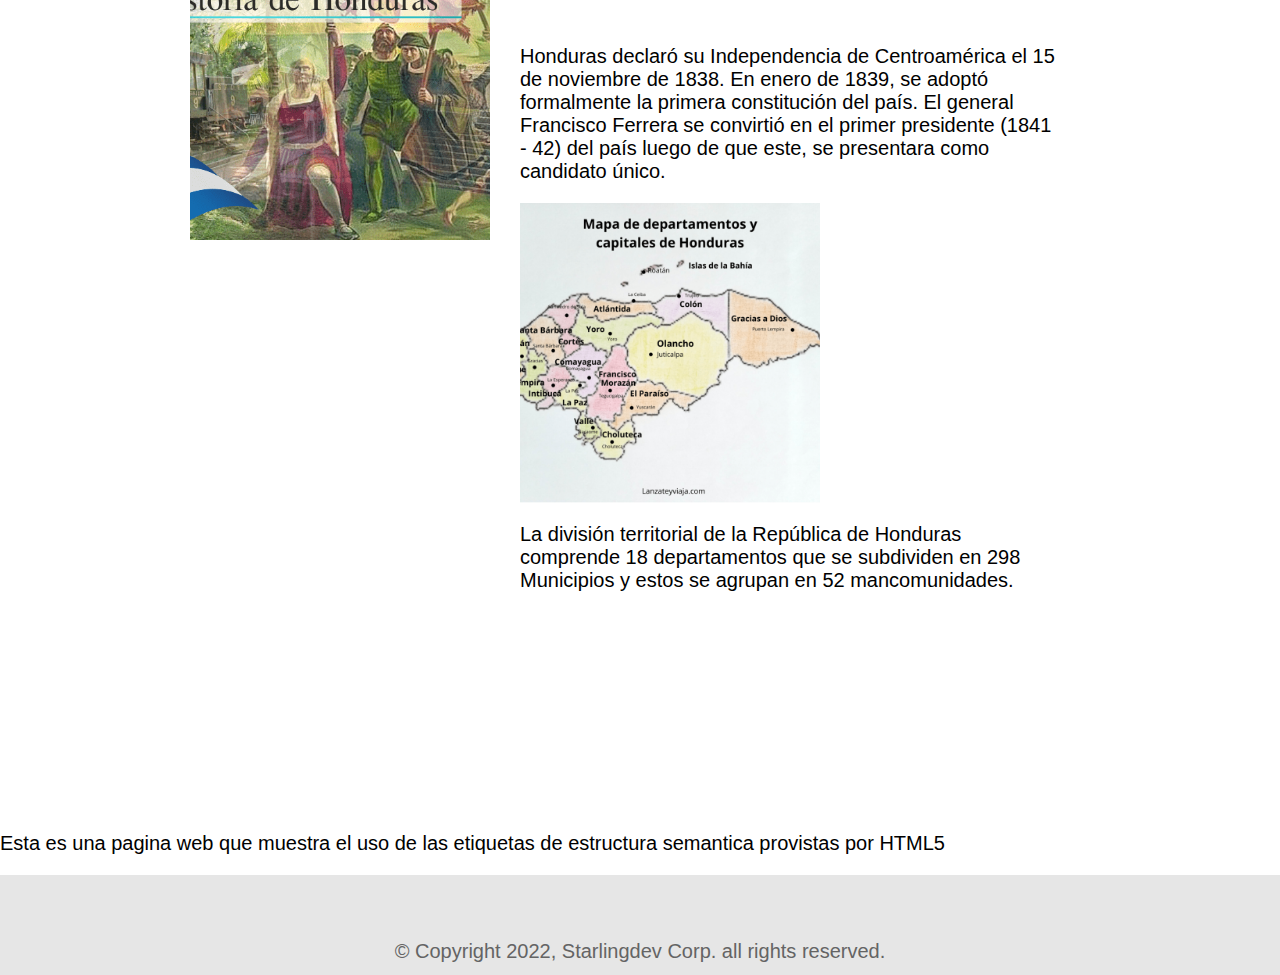
<file: Paises-web/Honduras.html>
<!DOCTYPE html>
<html lang="en">
<head>
    <meta charset="UTF-8">
    <meta http-equiv="X-UA-Compatible" content="IE=edge">
    <meta name="viewport" content="width=device-width, initial-scale=1.0">
    <title>Centro america</title>
    <link rel="stylesheet" href="media/main.css">
</head>
<body>
      <!--barra de navegacion-->
    <header><h1>Pagina web informativa sobre los paises de centroamerica</h1>
    </header>
        <div class="container">
            <nav>
                <a href="index-centroamerica.html">Inicio</a>
                <a href="Elsalvador.html">El Salvador</a>
                <a href="Guatemala.html">Guatemala</a>
                <a href="Honduras.html">Honduras</a>
                <a href="Nicaraguas.html">Nicaraguas</a>
                <a href="Panama.html">Panama</a>
            </nav>
       </div>
       <!--end nav-->
       <section id="Sipnosis-the100">
        <div class="container">
           <div class="img-container-Honduras"></div>
           <div class="texto">
           <h2>Simbolos patrios Honduras</h2>
        <p><strong>los símbolos patrios de Honduras</strong> En el país tenemos seis, y estos son elementos que identifican, simbolizan y
        fortalecen nuestra identidad nacional.
        <br/>
        la Bandera,el pino,el Escudo nacional,el Himno Nacional,la flor nacional,el ave nacional.</p>

          </p>
            <p><strong>El himno nacional</strong> 
                Cada nación cuenta con un canto de lucha, honor y de orgullo patriótico. Nuestro Himno Nacional es alusivo a todas esas
                características y surge a raíz de una reunión llevada a cabo en 1904. Fue escrito por Augusto C. Coello y orquestado por
                el compositor de origen alemán Carlos Hartling, pero no fue declarado como nuestro himno oficial hasta 1915 bajo el
                mandato de Alberto Membreño. El mismo, consta de un coro y siete estrofas y debe de cantarse en compás de cuatro
                cuartos.
            </p>
            <br/>
            <p><strong>La bandera</strong> 
                Se podría decir que de todos los símbolos patrios que estamos por mencionar, el más representativo e importante para
                cada hondureño es el pabellón de nuestro país. La actual Bandera Nacional fue creada por el Decreto Legislativo No. 7,
                un 16 de febrero de 1866, la cual consiste de dos franjas azules y una blanca en medio, colocadas horizontalmente, y,
                además, un grupo de cinco estrellas azules, de cinco ángulos salientes en el centro del campo blanco.
                <br>
                Los dos mantos azules representan los dos océanos que rodean Honduras, el Atlántico por el norte y el océano Pacífico
                por el sur, acompañada de cinco estrellas que denotan los cinco países centroamericanos. Por último, la franja blanca da
                a conocer los valores, pureza, fe, integridad, esperanzas y las buenas acciones del patriotismo hacia la nación.
            </p>

            <p><strong>El escudo nacional</strong> 
                Nuestro Escudo Nacional fue establecido en 1825, y está compuesto por símbolos que dan a conocer al territorio nacional,
                historia y variedad de recursos naturales que poseemos como país. Dentro del mismo, podemos ver la frase “República de
                Honduras, Libre, Soberana e Independiente”, donde posteriormente se le agregó las flechas, un terreno bañado por los dos
                mares siendo el caribe y el pacifico, tres árboles de roble, pinos, minas de oro, la barra, el barreno, la cuña y el
                martillo.
            </p>
            <br>
            <p>
            <strong>La flor nacional</strong>
                <br/>
                Como primer emblema, encontramos parte de la flora nacional, que se conocía únicamente como la rosa entre los años de
                1946 y 1969, pero en noviembre del mismo año, se decretó como la orquídea “Brassavola Digbyana” como la nueva flor de la
                patria por considerarla como una planta autóctona del país, la cual poseía características de belleza, vigor y
                distinción.
             <br>
            La espectacular orquídea la podemos encontrar particularmente en las zonas frías de Honduras, en un clima adecuado para
            su crecimiento sano y natural.
                </p>
               
                <p><strong>El ave nacional</strong> 
                    <br>Mejor conocida como la guara roja o guacamaya, esta ave era muy apreciada por las generaciones antiguas por su
                    gran tamaño y majestuosidad, tanto así, que la podemos encontrar tallada en monumentos mayas. Puede llegar a medir hasta
                    90 centímetros, de los cuales 60 son correspondientes a su cola, donde predomina del color rojo, a diferencia de la
                    parte superior que suele ser de color amarillo. Mientras que las plumas de las alas son de color azul.
                    <br>
                    La guara roja es protegida desde 1993 por el decreto ejecutivo de No. 36-93, perteneciente a la gran familia de los
                    loros del orden Psitasiformes, pero popularmente se les conoce como guacamaya. En nuestro país, existen dos tipos de
                    aves, la Guara Roja y la Guara Verde, que también recibe el nombre de Ara ambigua.
                    </p>
                    <p><strong>El venado de cola blanca</strong>
                        <br>Estos venados son de tamaño mediano, con patas largas, espalda lisa y se alimentan mediante rameo tierno, hojas de
                        árboles, frutas y especies vegetales. Debido a que son animales en peligro de extinción, estas se encuentran localizados
                        en áreas protegidas en diferentes puntos del país.
                        <br>
                        Solamente los machos venado de cola blanca poseen cuernos que se dividen en ramas e inclinados hacia atrás. El mismo,
                        tiene una mancha blanca que se encuentra alrededor de la cola y precisamente por sus colores blancos en ella, es
                        conocida como venado cola blanca. En época de verano, su pelo se vuelve rojizo y en invierno se vuelve gris.
                    </P>

        </div>
       </div>
       </section>
       <!--section historia-->
       <section id="Sipnosis-the100">
        <div class="container">
           <div class="img-container-historia-Honduras"></div>
           <div class="texto">
           <h2>Historia</h2>
        <p>Honduras declaró su Independencia de Centroamérica el 15 de noviembre de 1838. En enero de 1839, se adoptó
            formalmente la primera constitución del país. El general Francisco Ferrera se convirtió en el primer presidente
            (1841 - 42) del país luego de que este, se presentara como candidato único.
        </p>
               <div class="img-container-list-Honduras"></div>
            <p>La división territorial de la República de Honduras comprende 18 departamentos que se subdividen en 298 Municipios y
                estos se agrupan en 52 mancomunidades.</p>
            </div>
       </div>
       </section>
       <!-- End-->
       <aside><p>
        Esta es una pagina web que muestra el uso de las etiquetas de estructura semantica provistas por HTML5
    </p></aside>
    
                <!-- footer-->
    <footer>
    <div class="container">
        <p>
            &copy; Copyright 2022, Starlingdev Corp. all rights reserved.
        </p>
    </div>
    
    </footer>


</body>
</html>
</file>
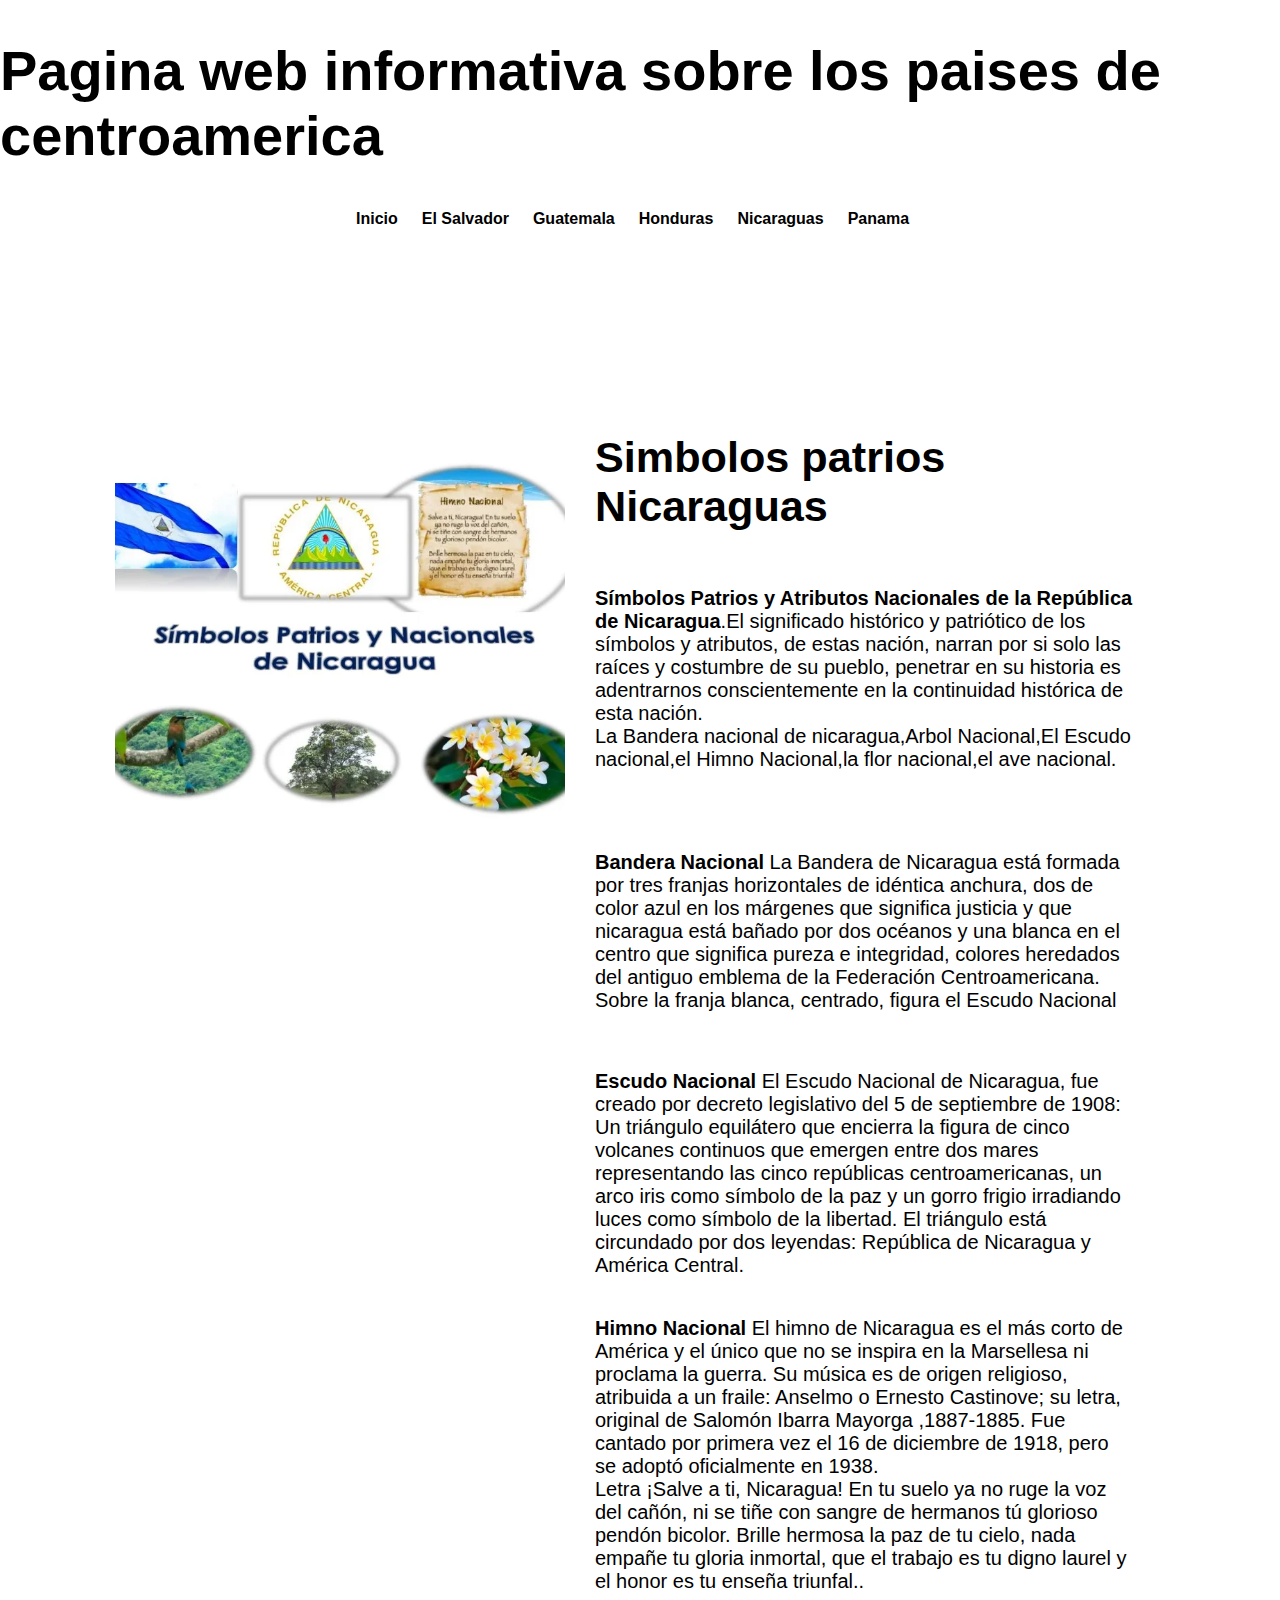
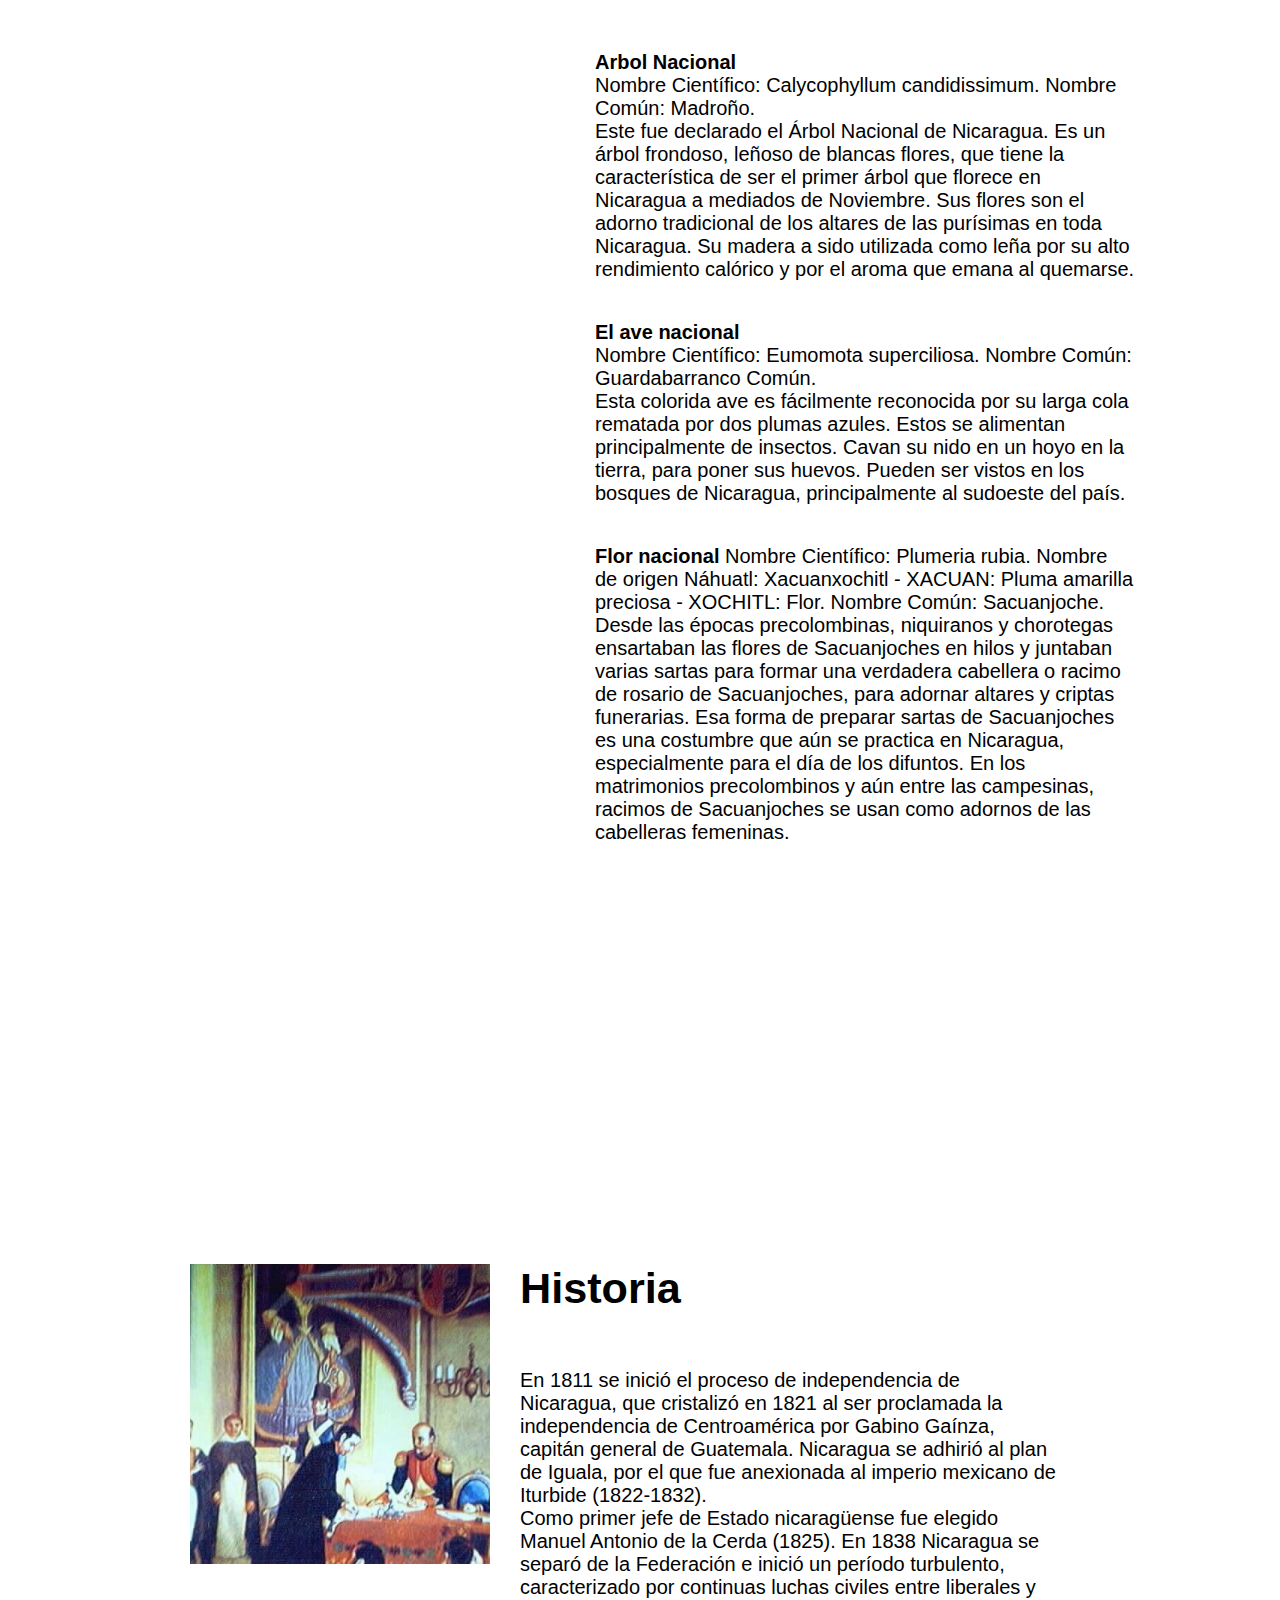
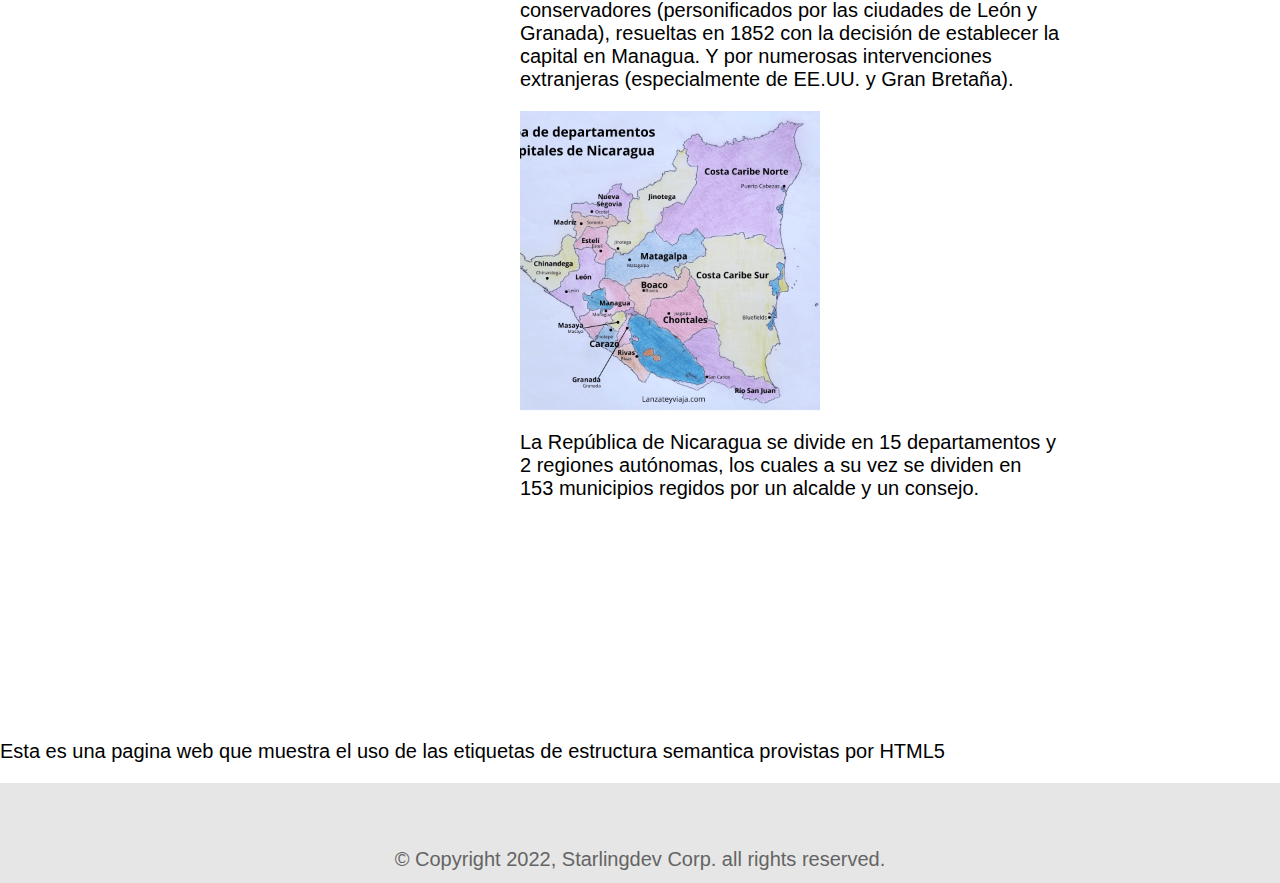
<file: Paises-web/Nicaraguas.html>
<!DOCTYPE html>
<html lang="en">
<head>
    <meta charset="UTF-8">
    <meta http-equiv="X-UA-Compatible" content="IE=edge">
    <meta name="viewport" content="width=device-width, initial-scale=1.0">
    <title>Centro america</title>
    <link rel="stylesheet" href="media/main.css">
</head>
<body>
      <!--barra de navegacion-->
    <header><h1>Pagina web informativa sobre los paises de centroamerica</h1>
    </header>
        <div class="container">
            <nav>
                <a href="index-centroamerica.html">Inicio</a>
                <a href="Elsalvador.html">El Salvador</a>
                <a href="Guatemala.html">Guatemala</a>
                <a href="Honduras.html">Honduras</a>
                <a href="Nicaraguas.html">Nicaraguas</a>
                <a href="Panama.html">Panama</a>
            </nav>
       </div>
       <!--end nav-->
       <section id="Sipnosis-the100">
        <div class="container">
           <div class="img-container-Nicaraguas"></div>
           <div class="texto">
           <h2>Simbolos patrios Nicaraguas</h2>
        <p><strong>Símbolos Patrios y Atributos Nacionales de la República de Nicaragua</strong>.El significado histórico y patriótico
            de los símbolos y atributos, de estas nación, narran por si solo las raíces y costumbre de su pueblo, penetrar
            en su historia es adentrarnos conscientemente en la continuidad histórica de esta nación.
        <br/>
        La Bandera nacional de nicaragua,Arbol Nacional,El Escudo nacional,el Himno Nacional,la flor nacional,el ave nacional.</p>

          </p>
            <p><strong>Bandera Nacional</strong> 
                La Bandera de Nicaragua está formada por tres franjas horizontales de idéntica anchura, dos de color azul en los
                márgenes que significa justicia y que nicaragua está bañado por dos océanos y una blanca en el centro que significa
                pureza e integridad, colores heredados del antiguo emblema de la Federación Centroamericana. Sobre la franja blanca,
                centrado, figura el Escudo Nacional
            </p>
            <br/>
            <p><strong>Escudo Nacional</strong> 
                El Escudo Nacional de Nicaragua, fue creado por decreto legislativo del 5 de septiembre de 1908: Un triángulo equilátero
                que encierra la figura de cinco volcanes continuos que emergen entre dos mares representando las cinco repúblicas
                centroamericanas, un arco iris como símbolo de la paz y un gorro frigio irradiando luces como símbolo de la libertad. El
                triángulo está circundado por dos leyendas: República de Nicaragua y América Central.
            </p>

            <p><strong>Himno Nacional</strong> 
                El himno de Nicaragua es el más corto de América y el único que no se inspira en la Marsellesa ni proclama la guerra. Su
                música es de origen religioso, atribuida a un fraile: Anselmo o Ernesto Castinove; su letra, original de Salomón Ibarra
                Mayorga ,1887-1885. Fue cantado por primera vez el 16 de diciembre de 1918, pero se adoptó oficialmente en 1938.
                <br>
                Letra
                ¡Salve a ti, Nicaragua! En tu suelo
                ya no ruge la voz del cañón,
                ni se tiñe con sangre de hermanos
                tú glorioso pendón bicolor.

                Brille hermosa la paz de tu cielo,
                nada empañe tu gloria inmortal,
                que el trabajo es tu digno laurel
                y el honor es tu enseña triunfal..
            </p>
            <br>
            <p>
            <strong>Arbol Nacional</strong>
                <br/>
                Nombre Científico: Calycophyllum candidissimum.
                Nombre Común: Madroño.
             <br>
            Este fue declarado el Árbol Nacional de Nicaragua. Es un árbol frondoso, leñoso de blancas flores, que tiene la
            característica de ser el primer árbol que florece en Nicaragua a mediados de Noviembre. Sus flores son el adorno
            tradicional de los altares de las purísimas en toda Nicaragua. Su madera a sido utilizada como leña por su alto
            rendimiento calórico y por el aroma que emana al quemarse.
                </p>
               
                <p><strong>El ave nacional</strong> 
                    <br>Nombre Científico: Eumomota superciliosa.
                    Nombre Común: Guardabarranco Común.
                    <br>
                    Esta colorida ave es fácilmente reconocida por su larga cola rematada por dos plumas azules. Estos se alimentan
                    principalmente de insectos. Cavan su nido en un hoyo en la tierra, para poner sus huevos. Pueden ser vistos en los
                    bosques de Nicaragua, principalmente al sudoeste del país.
                    </p>
                    <p><strong>Flor nacional</strong> 
                                Nombre Científico: Plumeria rubia.
                                Nombre de origen Náhuatl: Xacuanxochitl - XACUAN: Pluma amarilla preciosa - XOCHITL: Flor.
                                Nombre Común: Sacuanjoche.
                                Desde las épocas precolombinas, niquiranos y chorotegas ensartaban las flores de Sacuanjoches en hilos y juntaban varias sartas para formar una verdadera cabellera o racimo de rosario de Sacuanjoches, para adornar altares y criptas funerarias.
                                Esa forma de preparar sartas de Sacuanjoches es una costumbre que aún se practica en Nicaragua, especialmente para el día de los difuntos.
                                En los matrimonios precolombinos y aún entre las campesinas, racimos de Sacuanjoches se usan como adornos de las
                                cabelleras femeninas.
                         
                    </P>

        </div>
       </div>
       </section>
       <!--section historia-->
       <section id="Sipnosis-the100">
        <div class="container">
           <div class="img-container-historia-Nicaraguas"></div>
           <div class="texto">
           <h2>Historia</h2>
        <p>En 1811 se inició el proceso de independencia de Nicaragua, que cristalizó en 1821 al ser proclamada la independencia
            de Centroamérica por Gabino Gaínza, capitán general de Guatemala. Nicaragua se adhirió al plan de Iguala, por el que
            fue anexionada al imperio mexicano de Iturbide (1822-1832).
            <br>
            Como primer jefe de Estado nicaragüense fue elegido Manuel Antonio de la Cerda (1825). En 1838 Nicaragua se separó de la
            Federación e inició un período turbulento, caracterizado por continuas luchas civiles entre liberales y conservadores
            (personificados por las ciudades de León y Granada), resueltas en 1852 con la decisión de establecer la capital en
            Managua. Y por numerosas intervenciones extranjeras (especialmente de EE.UU. y Gran Bretaña).

        </p>
               <div class="img-container-list-Nicaraguas"></div>
            <p>La República de Nicaragua se divide en 15 departamentos y 2 regiones autónomas, los cuales a su vez se dividen en 153
                municipios regidos por un alcalde y un consejo.</p>
            </div>
       </div>
       </section>
       <!-- End-->
       <aside><p>
        Esta es una pagina web que muestra el uso de las etiquetas de estructura semantica provistas por HTML5
    </p></aside>
    
                <!-- footer-->
    <footer>
    <div class="container">
        <p>
            &copy; Copyright 2022, Starlingdev Corp. all rights reserved.
        </p>
    </div>
    
    </footer>


</body>
</html>
</file>
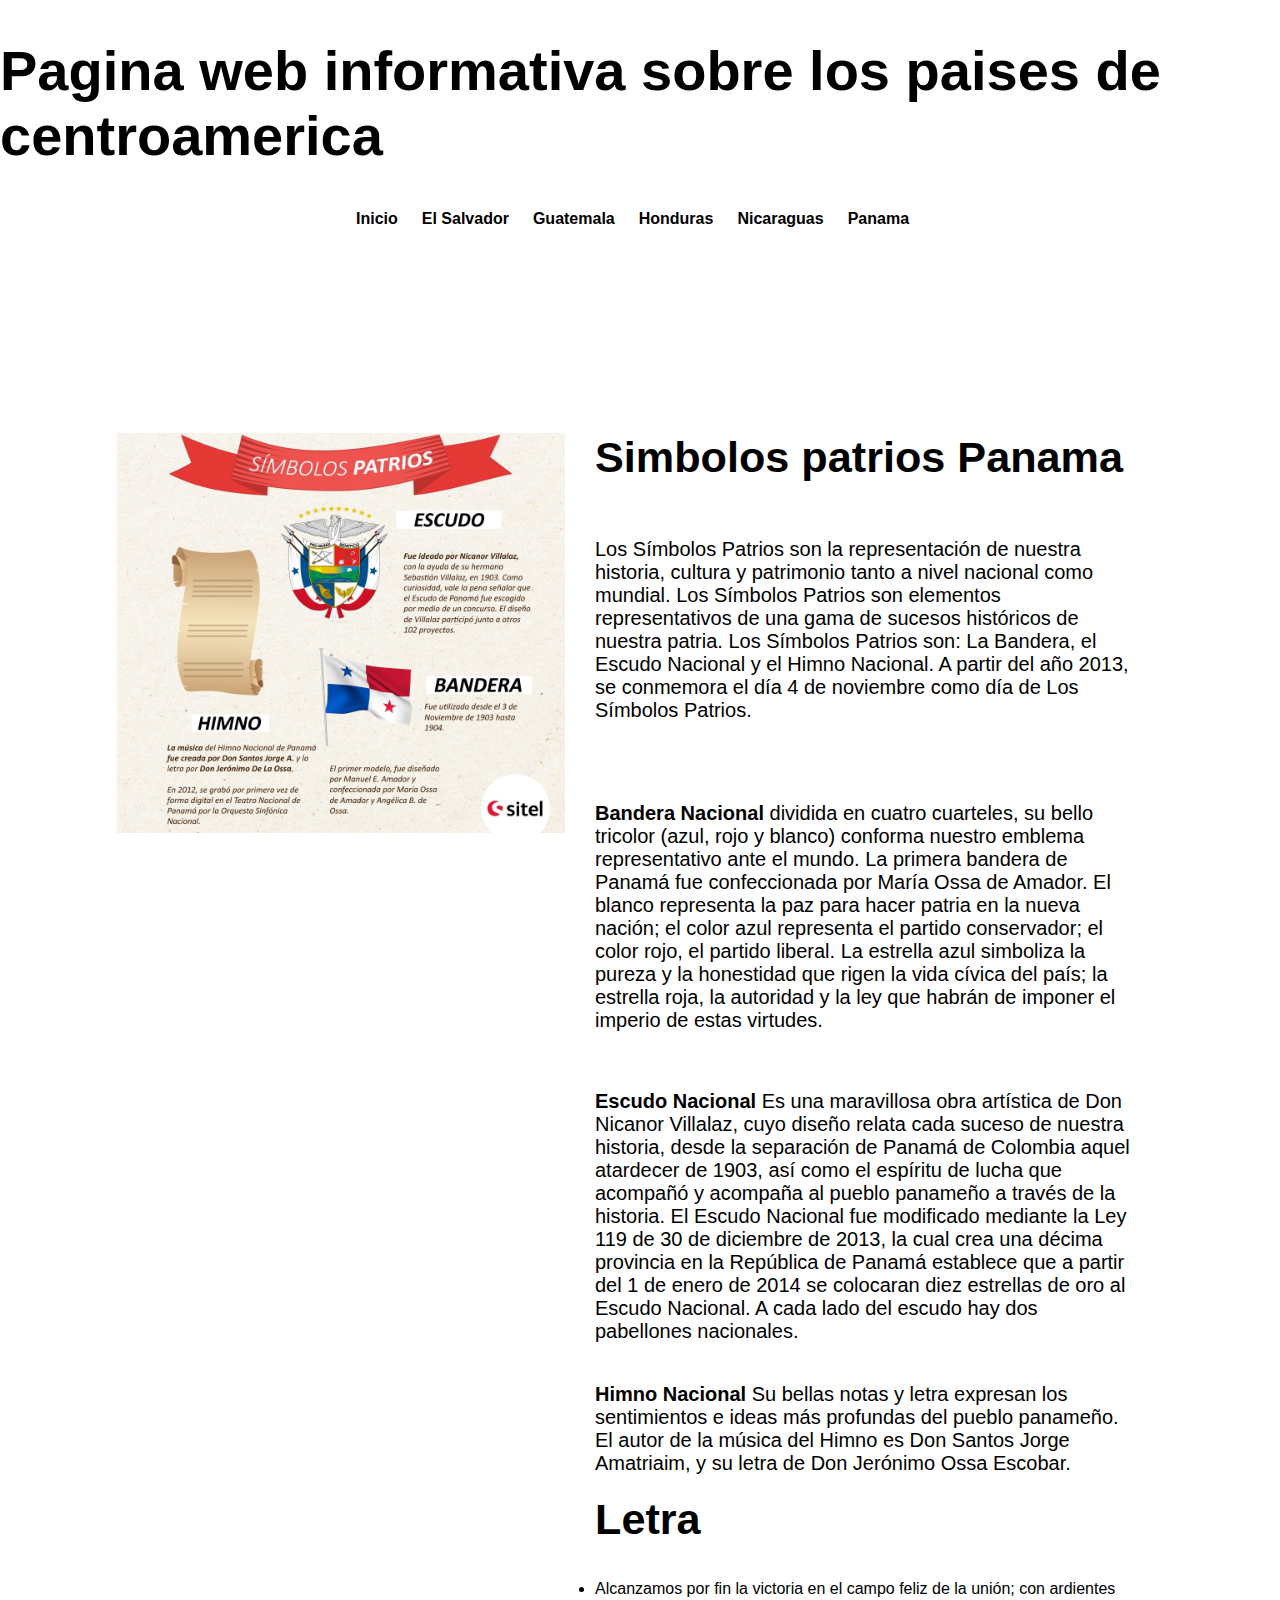
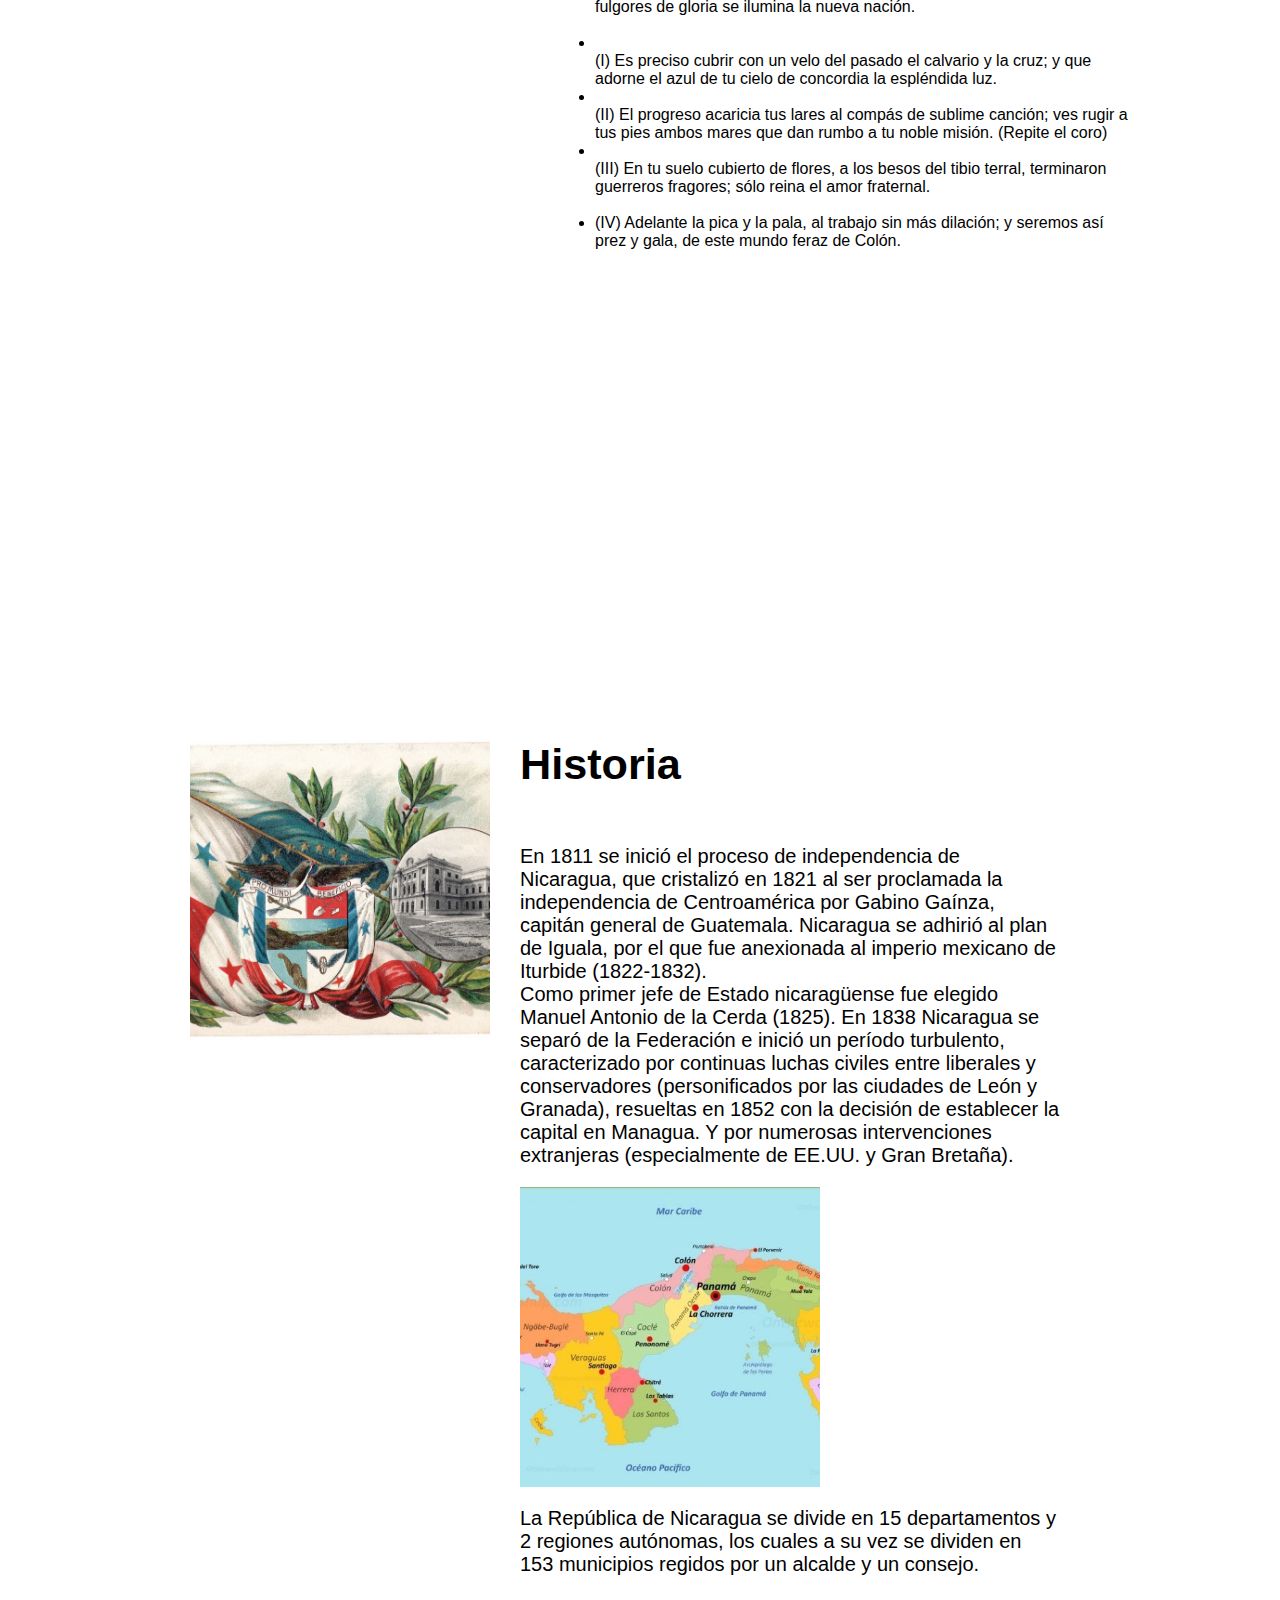
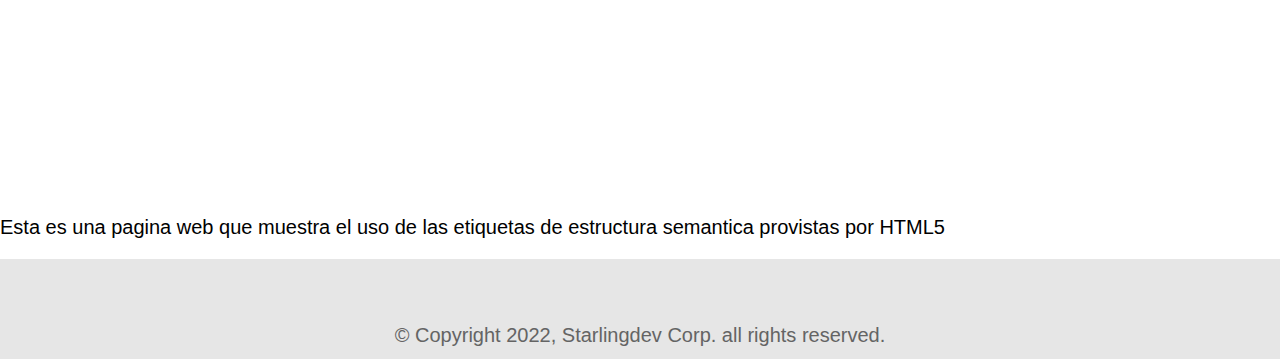
<file: Paises-web/Panama.html>
<!DOCTYPE html>
<html lang="en">
<head>
    <meta charset="UTF-8">
    <meta http-equiv="X-UA-Compatible" content="IE=edge">
    <meta name="viewport" content="width=device-width, initial-scale=1.0">
    <title>Centro america</title>
    <link rel="stylesheet" href="media/main.css">
</head>
<body>
      <!--barra de navegacion-->
    <header><h1>Pagina web informativa sobre los paises de centroamerica</h1>
    </header>
        <div class="container">
            <nav>
                <a href="index-centroamerica.html">Inicio</a>
                <a href="Elsalvador.html">El Salvador</a>
                <a href="Guatemala.html">Guatemala</a>
                <a href="Honduras.html">Honduras</a>
                <a href="Nicaraguas.html">Nicaraguas</a>
                <a href="Panama.html">Panama</a>
            </nav>
       </div>
       <!--end nav-->
       <section id="Sipnosis-the100">
        <div class="container">
           <div class="img-container-Panama"></div>
           <div class="texto">
           <h2>Simbolos patrios Panama</h2>
        <p>
            Los Símbolos Patrios son la representación de nuestra historia, cultura y patrimonio tanto a nivel nacional como mundial.  Los Símbolos Patrios son elementos representativos de una gama de sucesos históricos de nuestra patria.
            Los Símbolos Patrios son: La Bandera, el Escudo Nacional y el Himno Nacional. A partir del año 2013, se conmemora el día
            4 de noviembre como día de Los Símbolos Patrios.
        </p>

          </p>
            <p><strong>Bandera Nacional</strong> 
                dividida en cuatro cuarteles, su bello tricolor (azul, rojo y blanco) conforma nuestro emblema representativo ante el
                mundo. La primera bandera de Panamá fue confeccionada por María Ossa de Amador. El blanco representa la paz para hacer
                patria en la nueva nación; el color azul representa el partido conservador; el color rojo, el partido liberal. La
                estrella azul simboliza la pureza y la honestidad que rigen la vida cívica del país; la estrella roja, la autoridad y la
                ley que habrán de imponer el imperio de estas virtudes.
            </p>
            <br/>
            <p><strong>Escudo Nacional</strong> 
                Es una maravillosa obra artística de Don Nicanor Villalaz, cuyo diseño relata cada suceso de nuestra historia, desde la
                separación de Panamá de Colombia aquel atardecer de 1903, así como el espíritu de lucha que acompañó y acompaña al
                pueblo panameño a través de la historia. El Escudo Nacional fue modificado mediante la Ley 119 de 30 de diciembre de
                2013, la cual crea una décima provincia en la República de Panamá establece que a partir del 1 de enero de 2014 se
                colocaran diez estrellas de oro al Escudo Nacional. A cada lado del escudo hay dos pabellones nacionales.
            </p>

            <p><strong>Himno Nacional</strong> 
                Su bellas notas y letra expresan los sentimientos e ideas más profundas del pueblo panameño. El autor de la música del
                Himno es Don Santos Jorge Amatriaim, y su letra de Don Jerónimo Ossa Escobar.
                <br>
                <h2>Letra</h2> 
                <li>Alcanzamos por fin la victoria
                    en el campo feliz de la unión;
                con ardientes fulgores de gloria
                se ilumina la nueva nación.</li>
                <br>
                <li>
                <br>
                (I)
                Es preciso cubrir con un velo
                del pasado el calvario y la cruz;
                y que adorne el azul de tu cielo
                de concordia la espléndida luz.
                </li>
                <li>
                <br>
                (II)
                El progreso acaricia tus lares
                al compás de sublime canción;
                ves rugir a tus pies ambos mares
                que dan rumbo a tu noble misión.
                (Repite el coro)</li>
                <li>
                <br>
                (III)
                En tu suelo cubierto de flores,
                a los besos del tibio terral,
                terminaron guerreros fragores;
                sólo reina el amor fraternal.</li>
                <br>
                <li>
                (IV)
                Adelante la pica y la pala,
                al trabajo sin más dilación;
                y seremos así prez y gala,
                de este mundo feraz de Colón.
                </li>
                </ul>
            </p>
            <br>
         
            <ul>
 

        </div>
       </div>
       </section>
       <!--section historia-->
       <section id="Sipnosis-the100">
        <div class="container">
           <div class="img-container-historia-Panama"></div>
           <div class="texto">
           <h2>Historia</h2>
        <p>En 1811 se inició el proceso de independencia de Nicaragua, que cristalizó en 1821 al ser proclamada la independencia
            de Centroamérica por Gabino Gaínza, capitán general de Guatemala. Nicaragua se adhirió al plan de Iguala, por el que
            fue anexionada al imperio mexicano de Iturbide (1822-1832).
            <br>
            Como primer jefe de Estado nicaragüense fue elegido Manuel Antonio de la Cerda (1825). En 1838 Nicaragua se separó de la
            Federación e inició un período turbulento, caracterizado por continuas luchas civiles entre liberales y conservadores
            (personificados por las ciudades de León y Granada), resueltas en 1852 con la decisión de establecer la capital en
            Managua. Y por numerosas intervenciones extranjeras (especialmente de EE.UU. y Gran Bretaña).

        </p>
               <div class="img-container-list-Panama"></div>
            <p>La República de Nicaragua se divide en 15 departamentos y 2 regiones autónomas, los cuales a su vez se dividen en 153
                municipios regidos por un alcalde y un consejo.</p>
            </div>
       </div>
       </section>
       <!-- End-->
       <aside><p>
        Esta es una pagina web que muestra el uso de las etiquetas de estructura semantica provistas por HTML5
    </p></aside>
    
                <!-- footer-->
    <footer>
    <div class="container">
        <p>
            &copy; Copyright 2022, Starlingdev Corp. all rights reserved.
        </p>
    </div>
    
    </footer>


</body>
</html>
</file>
<file: Paises-web/media/main.css>
*{
    box-sizing: border-box;
   
}
html{ 
scroll-behavior: smooth;

}
body{
    font-family: 'roboto',sans-serif;
    margin: 0;
}

h1{ font-size: 3.5em;}
h2{ font-size: 2.7em}
h3{ font-size: 2em}
p{ font-size: 1.25em;}

button{
  font-size: 1.5em;
  font-weight: bold;  
  padding: 10px 20px;
  border-radius: 10px;
  border: 1px solid rgba(0,0,0,0.5);
  box-shadow: 2px 2px 10px rgba(0,0,0,0.5);
  color:white;
  background-color:rgba(120, 119, 119, 0.662);

}

button:hover{
  background-color:rgba(7, 7, 7, 0.916);
}

.container{
  max-width: 1400px;
  margin: auto;
}

header{ 
  background-color:rgba(245, 245, 255,)
}

header .logo{
margin: 0;
padding:25px 30px;
font-weight: bold;
color:black;
font-size: 1.4em;
}
header .container{
  display: flex;
  flex-direction: column;
  align-items:center;
  padding:25px 30px;
  font-weight: bold;
  color:black;
  font-size: 1.4em;
}

nav{
  display:flex;
  flex-direction: column;
  text-align: center;
  padding-bottom: 25px;
}

nav a{
  padding:5px 12px;
  text-decoration: none;
  font-weight: bold;
  color:black;
  
}

nav a:hover{
  color:rgb(21, 37, 159);
}

#hero{
  display: flex;
  align-items: center;
  justify-content: center;
  text-align: center;
  flex-direction: column;
  height:90vh;
  color:white;
background-image:
 linear-gradient(
  0deg, 
  rgba(0, 0, 0,0.5),
  rgba(0, 0, 0,0.5)
) 
,url(../media/imagen-th100-centro.webp);
background-repeat: no-repeat;
background-size:cover;
;
}


#Sipnosis-the100 .container{
  text-align: center;
  padding: 200px 12px;
}
#Personajes{
background-color: rgba(30, 30, 30,30);
color:white;
text-align: center;

}
#Personajes .container{
padding: 150px 12px;


}
#Personajes h2{
  margin-top:0 ;
  font-size: 4em;
}

#Personajes p{
  display: none;
}

#Personajes .card{

  background-position: center center;
  background-size: cover;
  padding: 50px;
  margin:20px;
  border-radius:15px;
}

.card:first-child{
  background-image:
  linear-gradient(
   0deg, 
   rgba(0, 0, 0,0.5),
   rgba(0, 0, 0,0.5)
 ) 
 ,url(../media/el-salvador.webp);
 
}
.card:nth-child(2){
  background-image:
  linear-gradient(
   0deg, 
   rgba(0, 0, 0,0.5),
   rgba(0, 0, 0,0.5)
 ) 
 ,url(../media/guatemala.png);
 
}
.card:nth-child(3){
  background-image:
  linear-gradient(
   0deg, 
   rgba(0, 0, 0,0.5),
   rgba(0, 0, 0,0.5)
 ) 
 ,url(../media/honduras.png);

}

.card:nth-child(4){
    background-image:
    linear-gradient(
     0deg, 
     rgba(0, 0, 0,0.5),
     rgba(0, 0, 0,0.5)
   ) 
   ,url(../media/nicaragua.png);
  
  }

  .card:nth-child(5){
    background-image:
    linear-gradient(
     0deg, 
     rgba(0, 0, 0,0.5),
     rgba(0, 0, 0,0.5)
   ) 
   ,url(../media/panama.png);
  
  }


footer{ background-color: rgba(230,230, 230,230);}
footer p{
  margin: 0;
color: rgba(100,100,100);
padding: 12px;
}
footer .container{
  height:100px;
  justify-content: center;
  display: flex;
  align-items: flex-end;
}

@media(min-width:720px){
  header .container{
    flex-direction: row;
    justify-content: space-between;}

     nav{
    flex-direction: row;
    padding-bottom: 0;
    padding-right: 15px;
    align-items:center;
    justify-content: center;
  }

  #Sipnosis-the100 .container{
    display:flex;
    justify-content:center;
  }
  #Sipnosis-the100 h2{margin-top:0px;}

  #Sipnosis-the100 .texto{
    width: 50%;
    text-align: initial;
    max-width: 600px;
    padding:0px 30px;
    display: flex;
    flex-direction: column;
    justify-content:center;

  }

  #Sipnosis-the100 .img-container{
    background-image: linear-gradient(
      0deg,
      rgba(0,0,0,0.5),
      rgba(0,0,0,0.5)
    ), url(../media/Mapa-Centroamerica.jpg);
    background-size: cover;
    background-position: center center;
    height: 500px;
    width:400px;

  }

  #Sipnosis-the100 .img-container-Elsalvador{
    background-image:url(../media/salvador-patrios.jpg);
    background-size: cover;
    background-position: center center;
    height: 300px;
    width:300px;

  }

 #Sipnosis-the100 .img-container-Guatemala{
    background-image:url(../media/Guatemala-simbolos-patrios.jpg);
    background-size: cover;
    background-position: center center;
    height: 300px;
    width:300px;
 }

 #Sipnosis-the100 .img-container-Honduras{
    background-image:url(../media/honduras-simbolos-patrios.webp);
    background-size: cover;
    background-position: center center;
    height: 300px;
    width:300px;
 }
 #Sipnosis-the100 .img-container-Nicaraguas{
    background-image:url(../media/S-Nicaragua.webp);
    background-size: cover;
    background-position: center center;
    height: 400px;
    width:450px;
 }

 #Sipnosis-the100 .img-container-Panama{
    background-image:url(../media/panama-simbolos-patrios.jpg);
    background-size: cover;
    background-position: center center;
    height: 400px;
    width:450px;
 }
  #Sipnosis-the100 .img-container-historia-salvador{
    background-image:url(../media/Historia-Elsalvador-Historia\ imagen.jpg);
    background-size: cover;
    background-position: center center;
    height: 300px;
    width:300px;
  }
  #Sipnosis-the100 .img-container-historia-Guatemala {
    background-image:url(../media/Historia-guatemala.jpg);
    background-size: cover;
    background-position: center center;
    height: 300px;
    width:300px;
  }
  #Sipnosis-the100 .img-container-historia-salvador{
    background-image:url(../media/Historia-Elsalvador-Historia\ imagen.jpg);
    background-size: cover;
    background-position: center center;
    height: 300px;
    width:300px;

  }
  #Sipnosis-the100 .img-container-historia-Honduras{
    background-image:url(../media/historia-honduras.png);
    background-size: cover;
    background-position: center center;
    height: 300px;
    width:300px;
  }
  #Sipnosis-the100 .img-container-historia-Nicaraguas{
    background-image:url(../media/historia-nicaragua.jpg);
    background-size: cover;
    background-position: center center;
    height: 300px;
    width:300px;
  }
  #Sipnosis-the100 .img-container-historia-Panama{
    background-image:url(../media/historia-panama.jpg);
    background-size: cover;
    background-position: center center;
    height: 300px;
    width:300px;
  }

  #Sipnosis-the100 .img-container-list-departm{
    background-image:url(../media/division-deparment-salvador.png);
    background-size: cover;
    background-position: center center;
    height: 300px;
    width:300px;

  }

  #Sipnosis-the100 .img-container-list-guatemela{
    background-image:url(../media/department-guatemala.png);
    background-size: cover;
    background-position: center center;
    height: 300px;
    width:300px;
  }

  #Sipnosis-the100 .img-container-list-Honduras{
    background-image:url(../media/Mapa-de-Honduras-LyV-1-1024x768.png);
    background-size: cover;
    background-position: center center;
    height: 300px;
    width:300px;
  }
  #Sipnosis-the100 .img-container-list-Nicaraguas{
    background-image:url(../media/Mapa-de-Nicaragua-LyV_1.png);
    background-size: cover;
    background-position: center center;
    height: 300px;
    width:300px;
  }

  #Sipnosis-the100 .img-container-list-Panama{
    background-image:url(../media/department-panama.jpg);
    background-size: cover;
    background-position: center center;
    height: 300px;
    width:300px;
  }
  #Personajes .card-content {
    display: inline-block;
    justify-content: center;
  }

  #Personajes p{
    display: block;
    margin-bottom: 30PX;
  }
#Personajes h3{
  margin-top:0;
}
  #Personajes .card{
    padding: 63px;
    background-size: 100% 130px;
    background-repeat: no-repeat;
    background-position-y: 0;
    background-color: rgba(50, 50, 50);
    box-shadow: 2px 2px 10px rgba(0,0, 0,0.5);
    width: 50%;
    display: inline-block;
  
  }
  .card:first-child{
    background-image:con
    linear-gradient(
     0deg, 
     rgba(0, 0, 0,0.5),
     rgba(0, 0, 0,0.5)
   ) 
   ,url(../media/el-salvador.webp);
   
  }
  .card:nth-child(2){
    background-image:
    linear-gradient(
     0deg, 
     rgba(0, 0, 0,0.5),
     rgba(0, 0, 0,0.5)
   ) 
   ,url(../media/guatemala.png);
   
  }
  .card:nth-child(3){
    background-image:
    linear-gradient(
     0deg, 
     rgba(0, 0, 0,0.5),
     rgba(0, 0, 0,0.5)
   ) 
   ,url(../media/honduras.png);
  
  }
  .card:nth-child(4){
    background-image:
    linear-gradient(
     0deg, 
     rgba(0, 0, 0,0.5),
     rgba(0, 0, 0,0.5)
   ) 
   ,url(../media/panama.png);
  
  }
}
</file>
